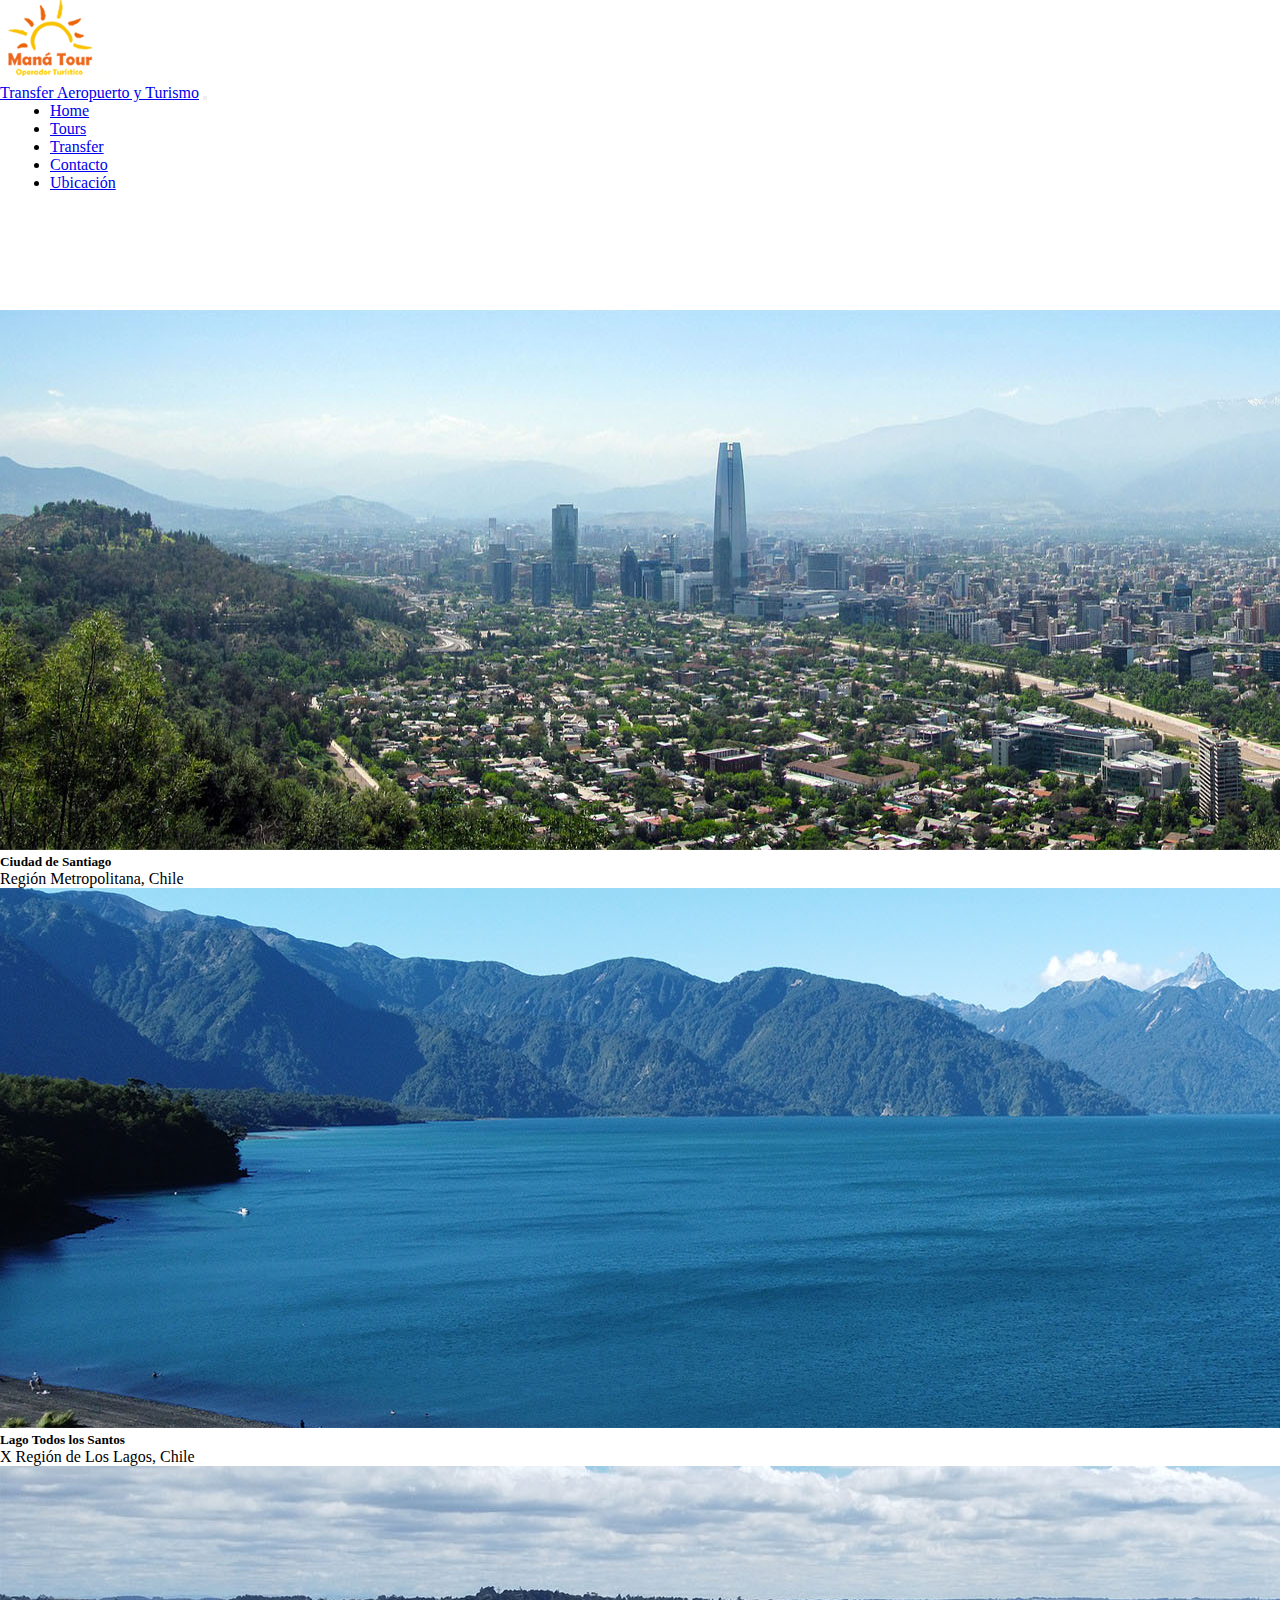
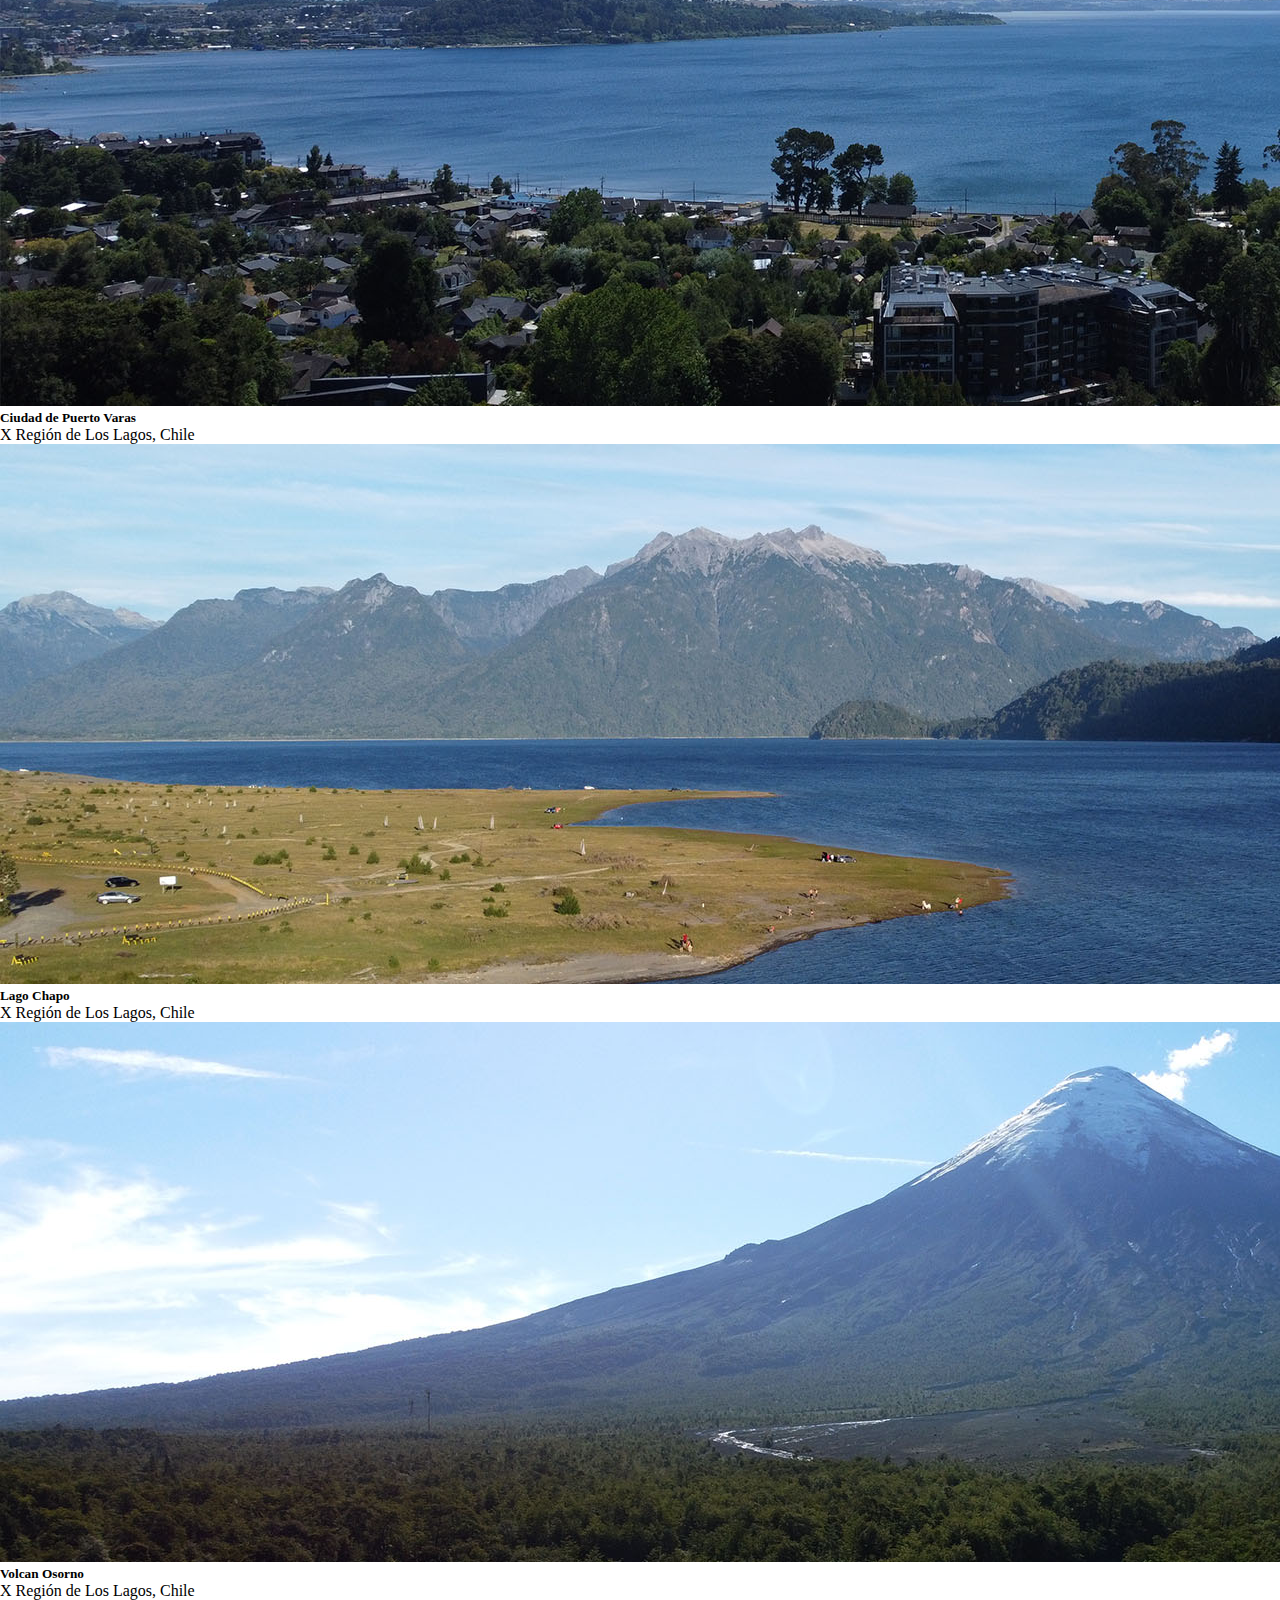
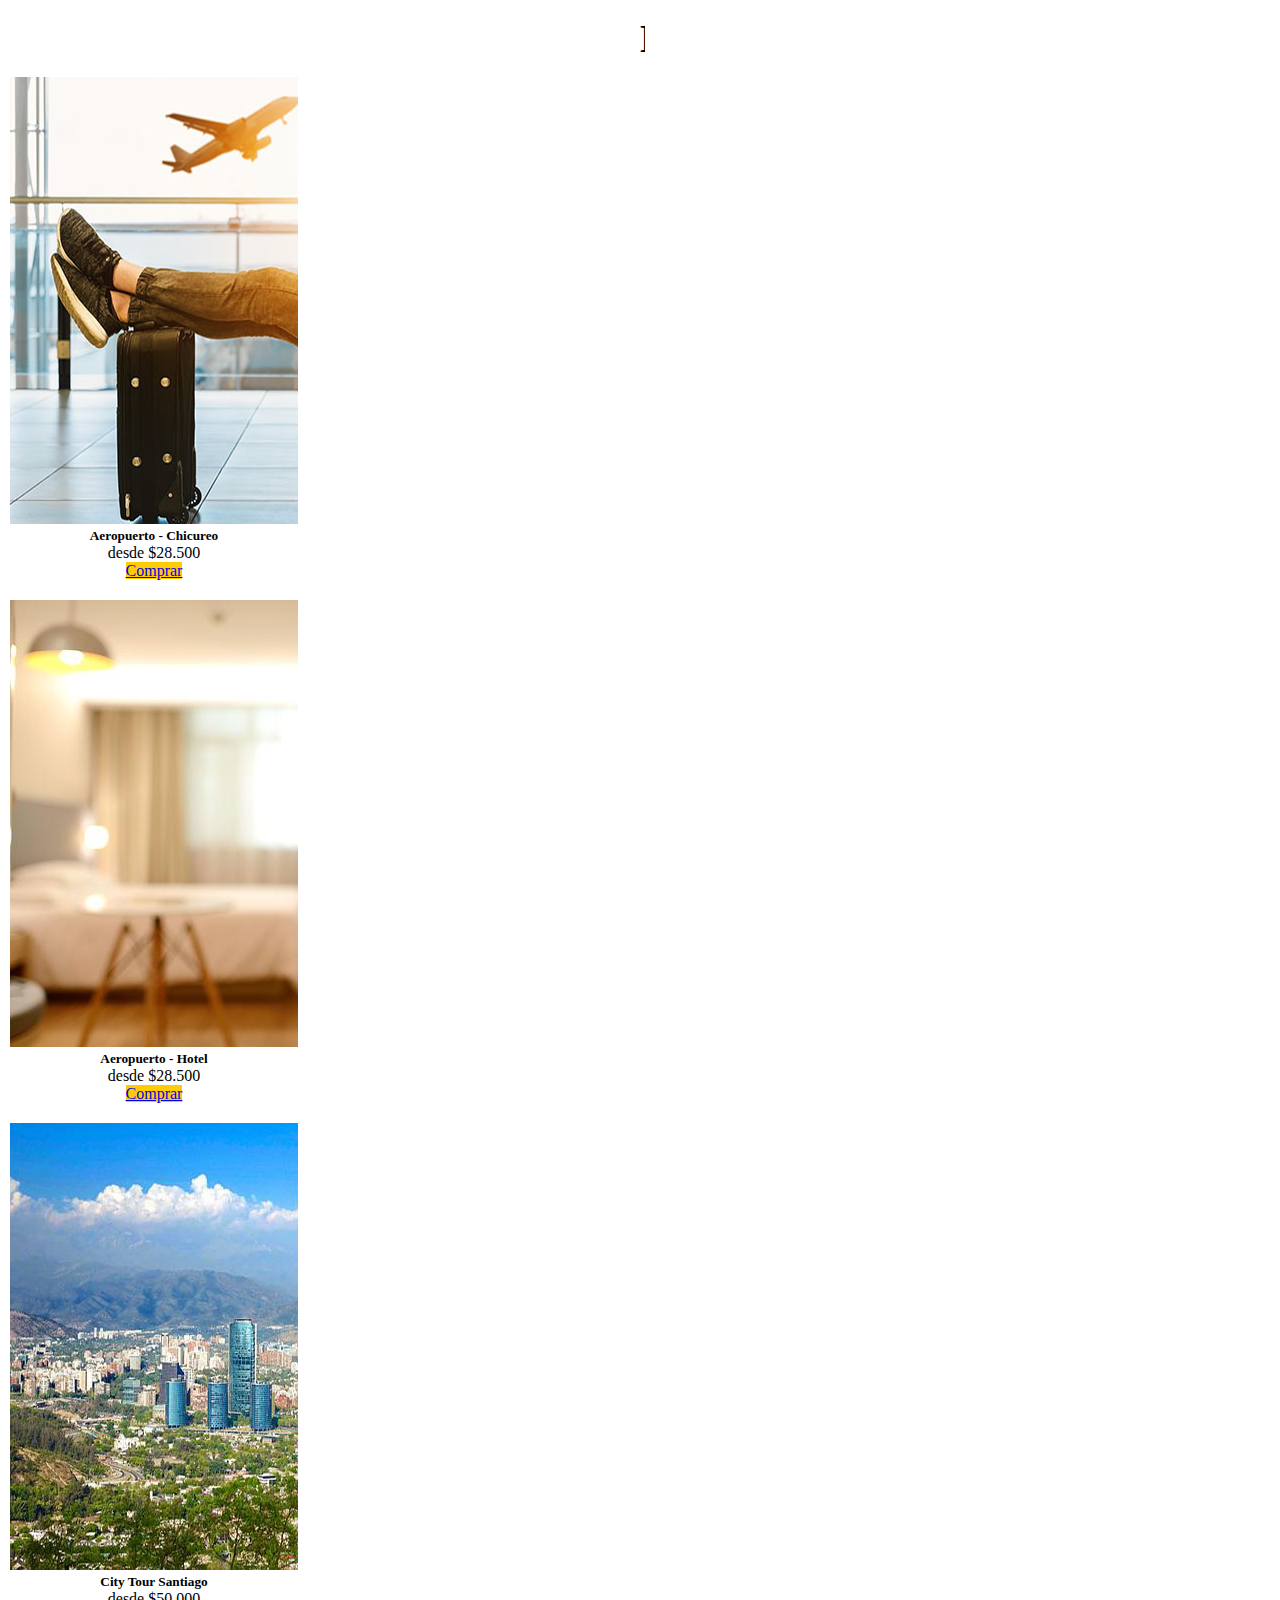
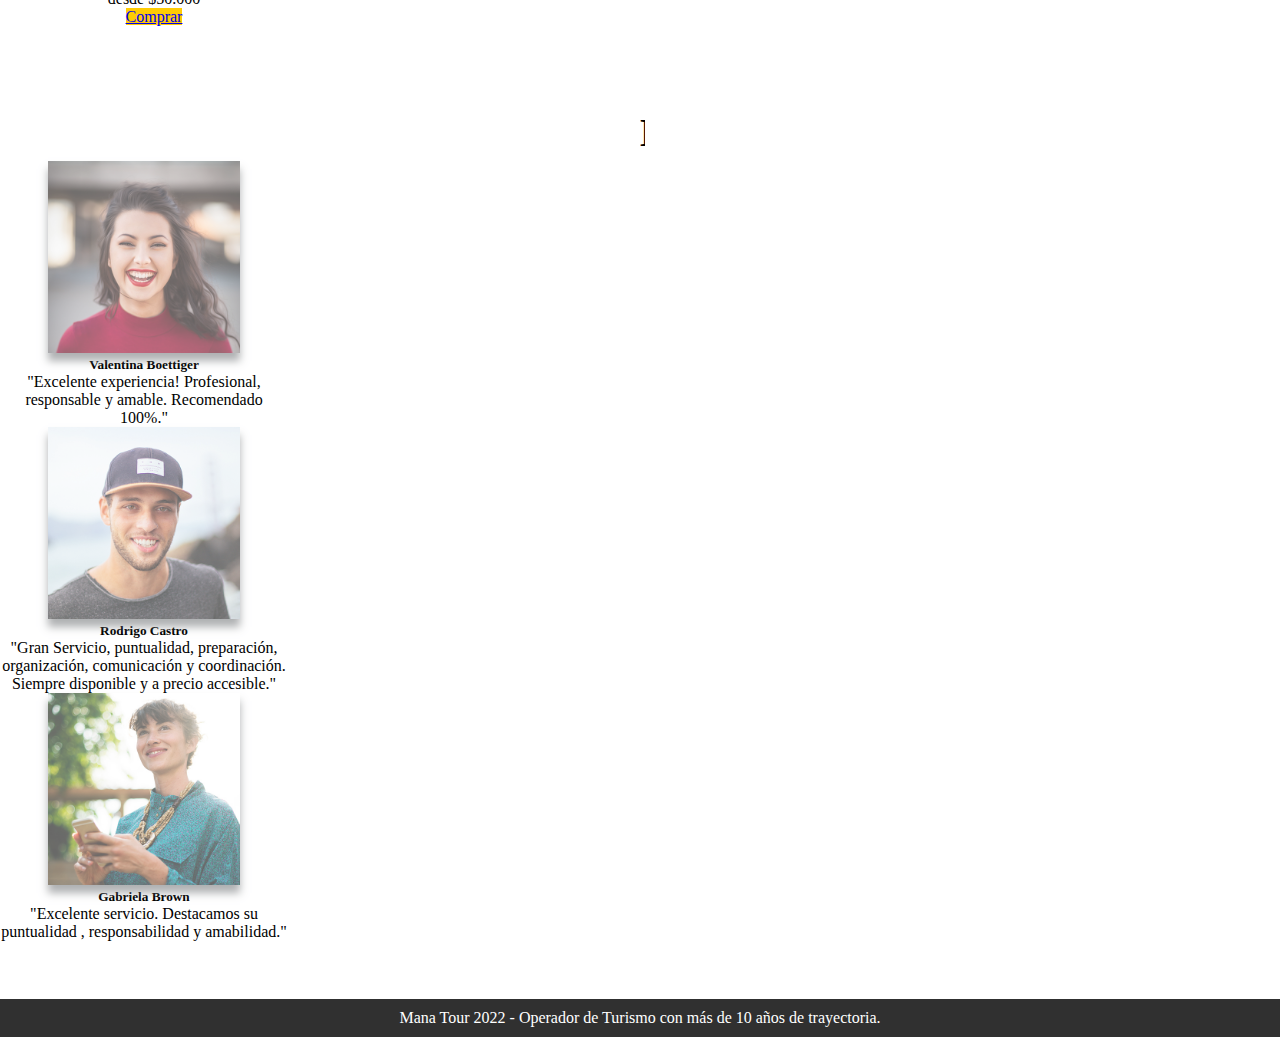
<file: index.html>
<!DOCTYPE html>
<html lang="es">

<head>
    <meta charset="UTF-8">
    <meta http-equiv="X-UA-Compatible" content="IE=edge">
    <meta name="viewport" content="width=device-width, initial-scale=1.0">
    <link rel="stylesheet" href="https://cdnjs.cloudflare.com/ajax/libs/font-awesome/6.1.1/css/all.min.css"
        integrity="sha512-KfkfwYDsLkIlwQp6LFnl8zNdLGxu9YAA1QvwINks4PhcElQSvqcyVLLD9aMhXd13uQjoXtEKNosOWaZqXgel0g=="
        crossorigin="anonymous" referrerpolicy="no-referrer" />
    <link rel="stylesheet" href="https://cdn.jsdelivr.net/npm/bootstrap@4.6.2/dist/css/bootstrap.min.css"
        integrity="sha384-xOolHFLEh07PJGoPkLv1IbcEPTNtaed2xpHsD9ESMhqIYd0nLMwNLD69Npy4HI+N" crossorigin="anonymous">
    <link rel="stylesheet" href="css/estilo.css">
    <link rel="shortcut icon" href="/img/favicon.ico" type="image/x-icon">
    <title>Mana Tour</title>
</head>

<body class="gridContenedor">
    
    <header class="mainHeader">

    <!-- INICIO BARRA -->

    <nav class="navbar navbar-expand-md bg-light navbar-light">
        <!-- Brand -->

        <div class="logo">
            <img src="img/logo_manatour.png" alt="ManaTour">
        </div>
        <a class="navbar-brand" href="#">Transfer Aeropuerto y Turismo</a>

        <!-- Toggler/collapsibe Button -->
        <button class="navbar-toggler" type="button" data-toggle="collapse" data-target="#collapsibleNavbar">
            <span class="navbar-toggler-icon"></span>
        </button>

        <!-- Navbar links -->
        <div class="collapse navbar-collapse" id="collapsibleNavbar">
            <ul class="navbar-nav">
                <li class="nav-item">
                    <a class="nav-link" href="#">Home</a>
                </li>
                <li class="nav-item">
                    <a class="nav-link" href="./page/tours.html">Tours</a>
                </li>
                <li class="nav-item">
                    <a class="nav-link" href="./page/transfer.html">Transfer</a>
                </li>
                <li class="nav-item">
                    <a class="nav-link" href="./page/contacto.html">Contacto</a>
                </li>
                <li class="nav-item">
                    <a class="nav-link" href="./page/ubicacion.html">Ubicación</a>
                </li>
            </ul>
        </div>
        <!-- Carro compra -->
        <div class="carro">
            <a href="#"><i class="fa-solid fa-cart-shopping text-dark"></i></a>
            <a href="#"><i class="fa-brands fa-whatsapp text-dark"></i></a>
        </div>

    </nav>

    <!-- FIN BARRA -->

    

    <!-- INICIO CARRUSEL -->


    <div id="demo" class="carousel slide carousel-fade" data-ride="carousel">

        <!-- Indicators -->
        <ul class="carousel-indicators">
            <li data-target="#demo" data-slide-to="0" class="active"></li>
            <li data-target="#demo" data-slide-to="1"></li>
            <li data-target="#demo" data-slide-to="2"></li>
            <li data-target="#demo" data-slide-to="3"></li>
            <li data-target="#demo" data-slide-to="4"></li>            
        </ul>

        <!-- The slideshow -->
        <div class="carousel-inner">
            <div class="carousel-item active">
                <img src="./img/chile_santiago1.jpg" class="img-fluid" alt="Santiago">
                <div class="carousel-caption d-md-block">
                    <h5>Ciudad de Santiago</h5>
                    <p>Región Metropolitana, Chile</p>
                </div>
            </div>
            <div class="carousel-item">
                <img src="./img/lago.jpg" class="img-fluid" alt="Todos los Santos">
                <div class="carousel-caption d-md-block">
                    <h5>Lago Todos los Santos</h5>
                    <p>X Región de Los Lagos, Chile</p>
                </div>
            </div>
            <div class="carousel-item">
                <img src="./img/pvaras.jpg" class="img-fluid" alt="Puerto Varas">
                <div class="carousel-caption d-md-block">
                    <h5>Ciudad de Puerto Varas</h5>
                    <p>X Región de Los Lagos, Chile</p>
                </div>
            </div>
            <div class="carousel-item">
                <img src="./img/lago_chapo.jpg" class="img-fluid" alt="Lago Chapo">
                <div class="carousel-caption d-md-block">
                    <h5>Lago Chapo</h5>
                    <p>X Región de Los Lagos, Chile</p>
                </div>
            </div>
            <div class="carousel-item">
                <img src="./img/volcan_osorno.jpg" class="img-fluid" alt="Lago Chapo">
                <div class="carousel-caption d-md-block">
                    <h5>Volcan Osorno</h5>
                    <p>X Región de Los Lagos, Chile</p>
                </div>
            </div>
        </div>

        <!-- Left and right controls -->
        <a class="carousel-control-prev" href="#demo" data-slide="prev">
            <span class="carousel-control-prev-icon"></span>
        </a>
        <a class="carousel-control-next" href="#demo" data-slide="next">
            <span class="carousel-control-next-icon"></span>
        </a>

    </div>
    <!-- FIN CARRUSEL -->

    </header>


    <main class="contenidoPrincipal">

    <!-- INICIO CARD -->
    <div class="container">
        <h2 class="display-4">Lo más destacado</h2>
        <div class="row justify-content-center">
            <div class="col-med-4">
                <div class="card shadow" style="width: 18rem;">
                    <div class="inner">
                        <img src="./img/airport.jpg" class="card-img-top" alt="Aeropuerto">
                    </div>
                    <div class="card-body">
                        <h5 class="card-title">Aeropuerto - Chicureo</h5>
                        <p class="card-text">desde $28.500</p>
                        <a href="#" class="btn btn-warning">Comprar</a>
                    </div>
                </div>
            </div>

            <div class="col-med-4">
                <div class="card shadow" style="width: 18rem;">
                    <div class="inner">
                        <img src="./img/hotel.jpg" class="card-img-top" alt="Hotel">
                    </div>
                    <div class="card-body">
                        <h5 class="card-title">Aeropuerto - Hotel</h5>
                        <p class="card-text">desde $28.500</p>                        
                        <a href="#" class="btn btn-warning">Comprar</a>                        
                    </div>
                </div>
            </div>

            <div class="col-med-4">
                <div class="card shadow" style="width: 18rem;">
                    <div class="inner">
                        <img src="./img/tour_santiago.jpg" class="card-img-top" alt="Santiago">
                    </div>
                    <div class="card-body">
                        <h5 class="card-title">City Tour Santiago</h5>
                        <p class="card-text">desde $50.000</p>
                        <a href="#" class="btn btn-warning">Comprar</a>
                    </div>
                </div>
            </div>


        </div>
    </div>
    <!-- FIN CARD -->

    <!-- TESTIMONIOS -->
    <section class="testimonials text-center bg-light">
        <div class="container">
            <h2 class="display-4 mb-5">Lo que nuestros clientes opinan...</h2>
            <div class="row">
                <div class="col-lg-4">
                    <div class="testimonial-item mx-auto mb-5 mb-lg-0">
                        <img class="img-fluid rounded-circle mb-3" src="./img/testimonials-1.jpg" alt="..." />
                        <h5>Valentina Boettiger</h5>
                        <p class="font-weight-light mb-0">"Excelente experiencia! Profesional, responsable y amable. Recomendado 100%."</p>
                    </div>
                </div>
                <div class="col-lg-4">
                    <div class="testimonial-item mx-auto mb-5 mb-lg-0">
                        <img class="img-fluid rounded-circle mb-3" src="./img/testimonials-2.jpg" alt="..." />
                        <h5>Rodrigo Castro</h5>
                        <p class="font-weight-light mb-0">"Gran Servicio, puntualidad, preparación, organización, comunicación y coordinación. Siempre disponible y a precio accesible."</p>
                    </div>
                </div>
                <div class="col-lg-4">
                    <div class="testimonial-item mx-auto mb-5 mb-lg-0">
                        <img class="img-fluid rounded-circle mb-3" src="./img/testimonials-3.jpg" alt="..." />
                        <h5>Gabriela Brown</h5>
                        <p class="font-weight-light mb-0">"Excelente servicio. Destacamos su puntualidad , responsabilidad y amabilidad."</p>
                    </div>
                </div>
            </div>
        </div>
    </section>

    <!-- FIN TESTIMONIOS -->

    </main>

    <footer class="footer">
        <p>Mana Tour 2022 - Operador de Turismo con más de 10 años de trayectoria.</p>        
        <div class="redes">
            <a href="#"><i class="fa-brands fa-instagram"></i></a>
            <a href="#"><i class="fa-brands fa-facebook"></i></a>
            <a href="#"><i class="fa-brands fa-twitter"></i></a>
            <a href="#"><i class="fa-brands fa-whatsapp"></i></a>
        </div>
    </footer>

    <script src="https://cdn.jsdelivr.net/npm/jquery@3.5.1/dist/jquery.slim.min.js"
        integrity="sha384-DfXdz2htPH0lsSSs5nCTpuj/zy4C+OGpamoFVy38MVBnE+IbbVYUew+OrCXaRkfj"
        crossorigin="anonymous"></script>
    <script src="https://cdn.jsdelivr.net/npm/popper.js@1.16.1/dist/umd/popper.min.js"
        integrity="sha384-9/reFTGAW83EW2RDu2S0VKaIzap3H66lZH81PoYlFhbGU+6BZp6G7niu735Sk7lN"
        crossorigin="anonymous"></script>
    <script src="https://cdn.jsdelivr.net/npm/bootstrap@4.6.2/dist/js/bootstrap.min.js"
        integrity="sha384-+sLIOodYLS7CIrQpBjl+C7nPvqq+FbNUBDunl/OZv93DB7Ln/533i8e/mZXLi/P+"
        crossorigin="anonymous"></script>

</body>

</html>
</file>
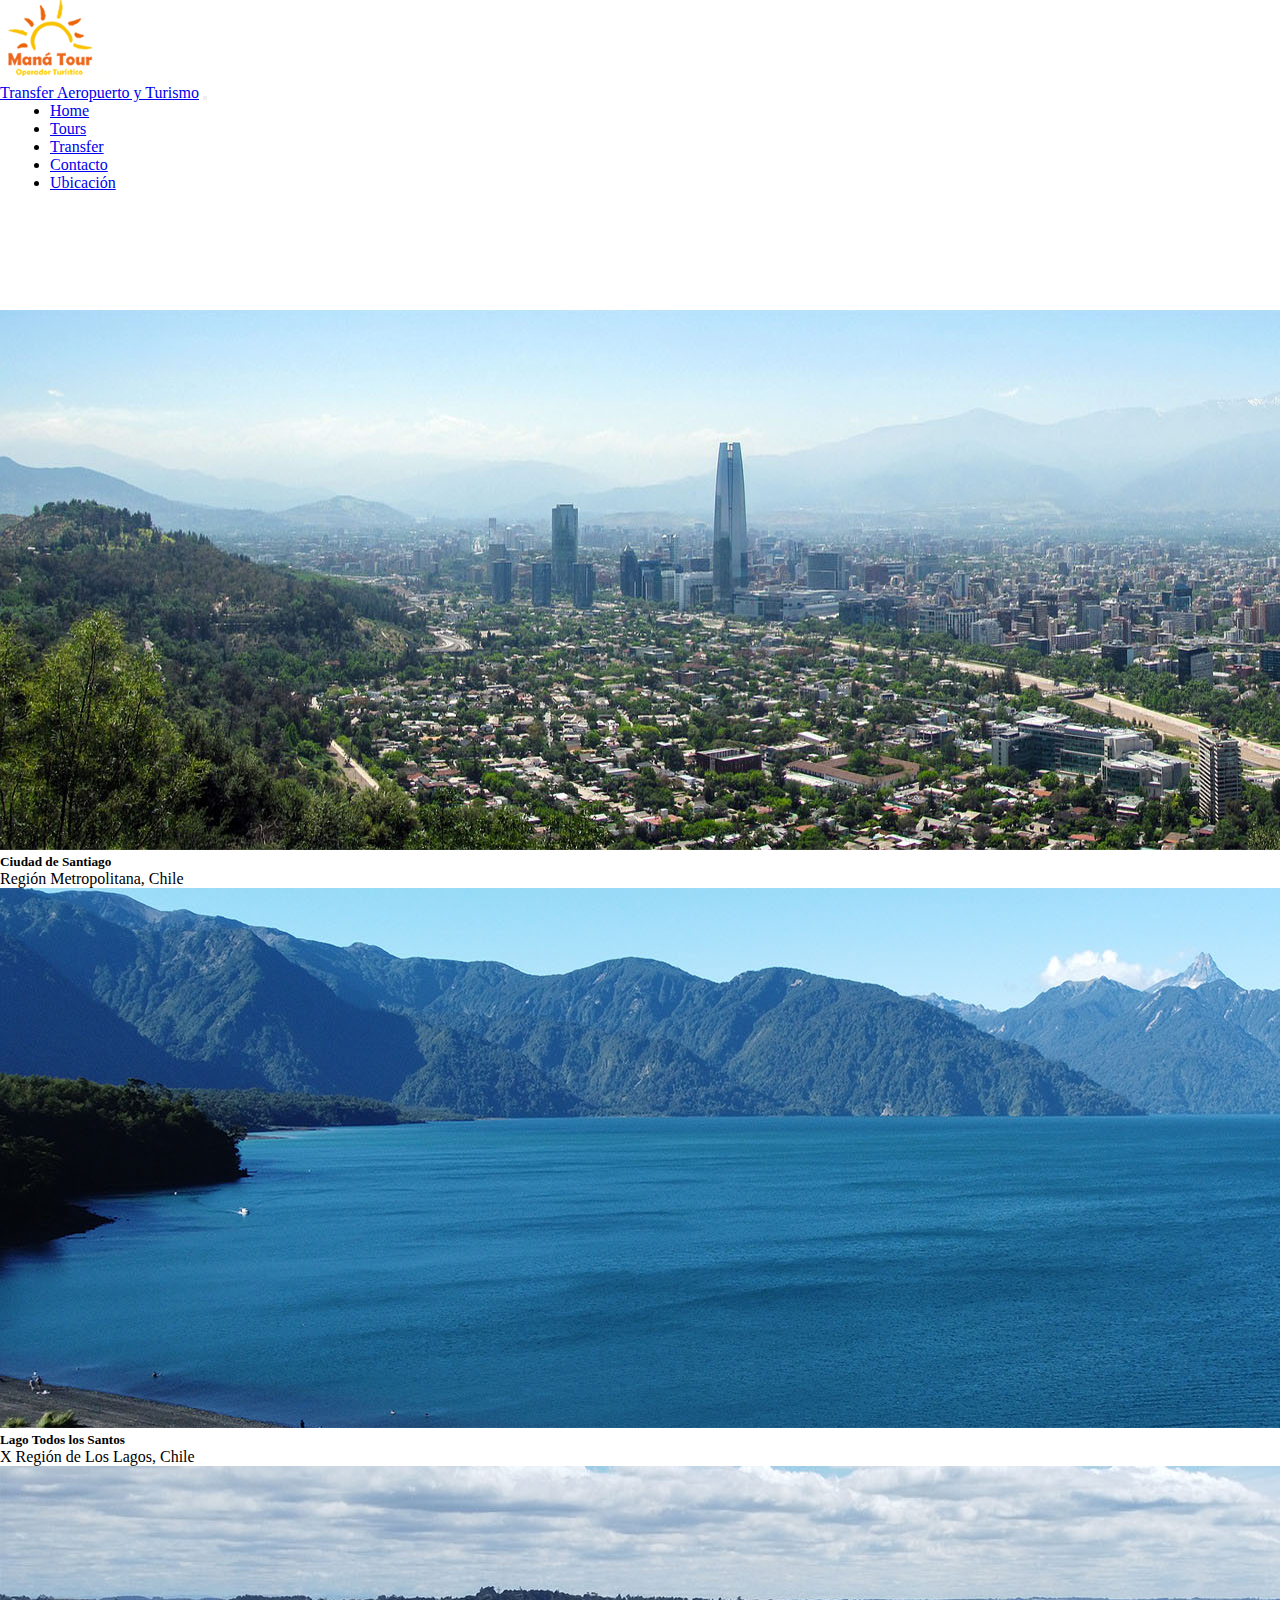
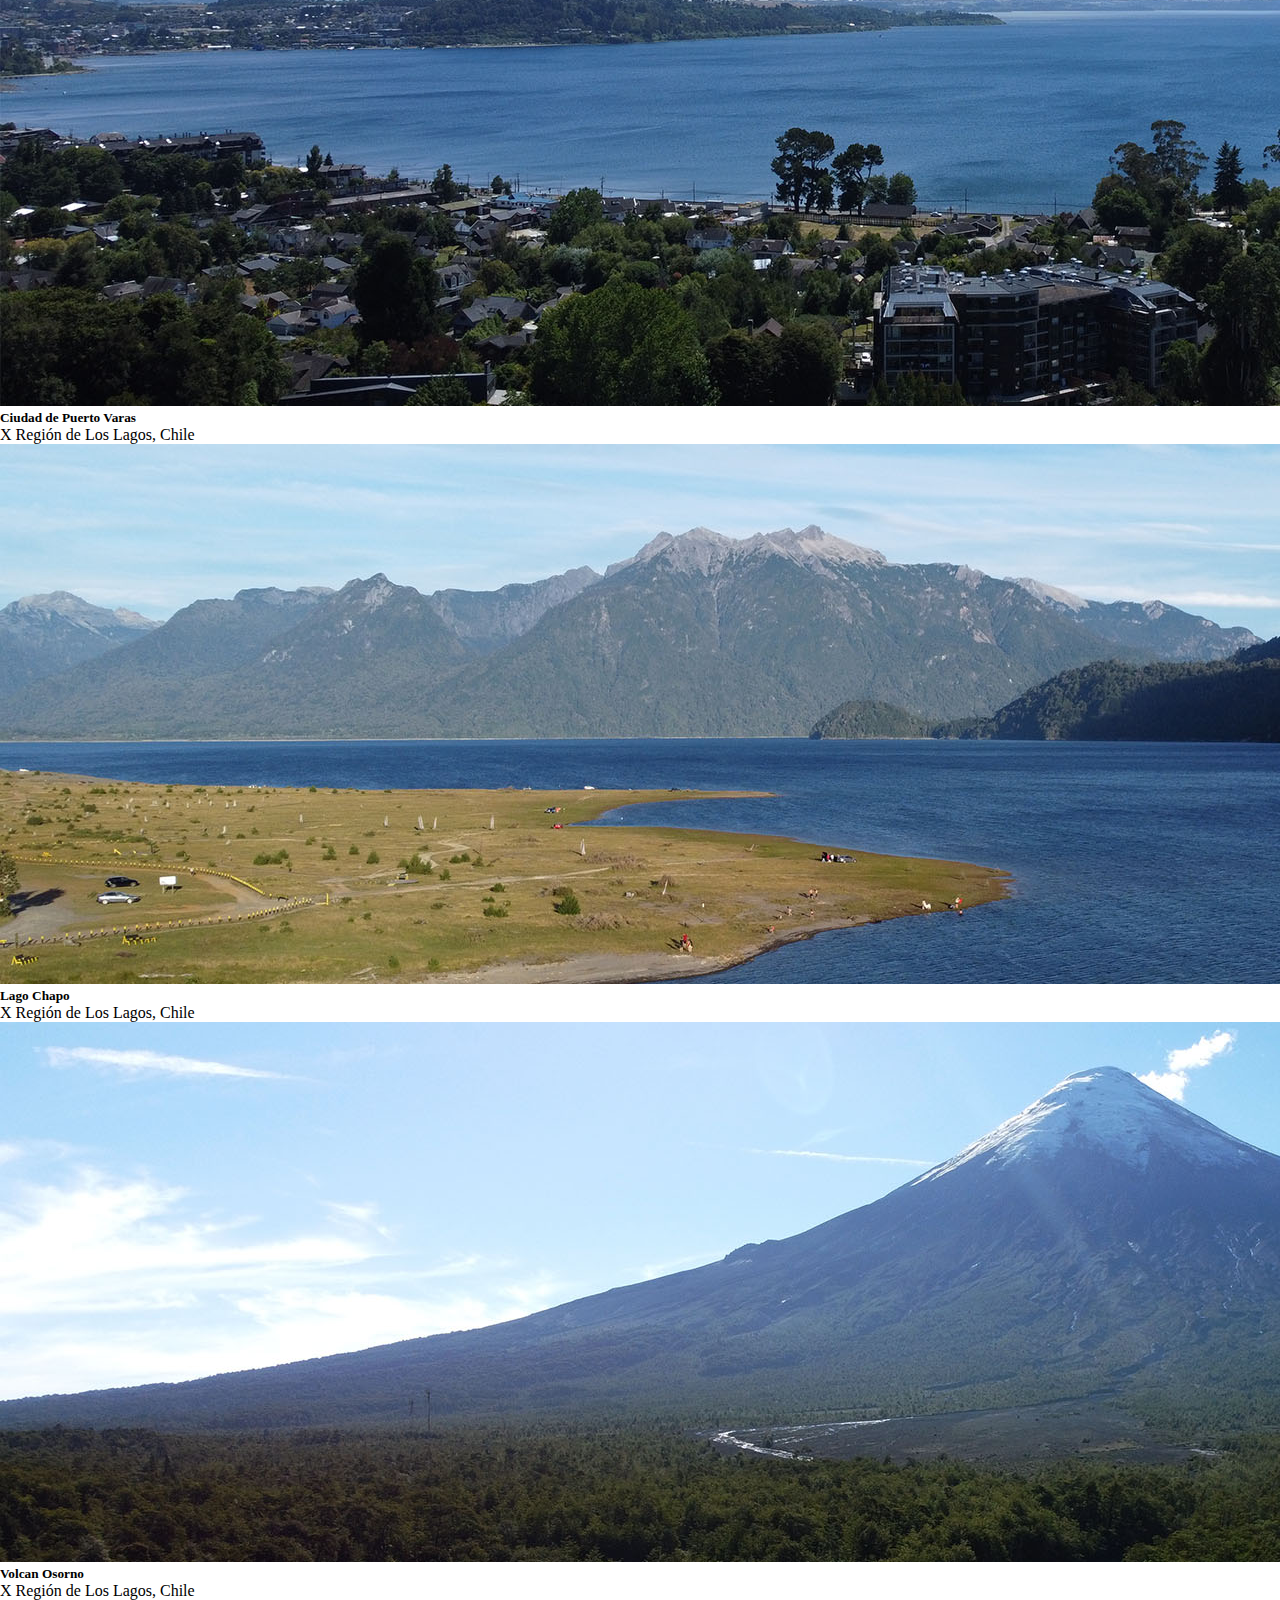
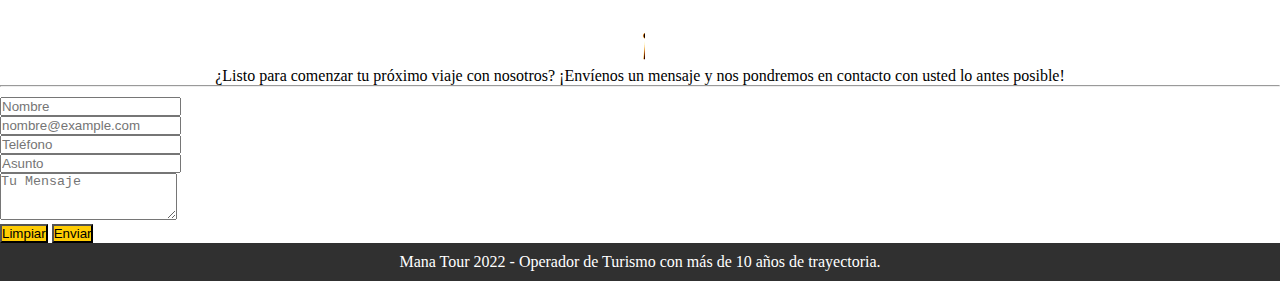
<file: page/contacto.html>
<!DOCTYPE html>
<html lang="es">

<head>
    <meta charset="UTF-8">
    <meta http-equiv="X-UA-Compatible" content="IE=edge">
    <meta name="viewport" content="width=device-width, initial-scale=1.0">
    <link rel="stylesheet" href="https://cdnjs.cloudflare.com/ajax/libs/font-awesome/6.1.1/css/all.min.css"
        integrity="sha512-KfkfwYDsLkIlwQp6LFnl8zNdLGxu9YAA1QvwINks4PhcElQSvqcyVLLD9aMhXd13uQjoXtEKNosOWaZqXgel0g=="
        crossorigin="anonymous" referrerpolicy="no-referrer" />
    <link rel="stylesheet" href="https://cdn.jsdelivr.net/npm/bootstrap@4.6.2/dist/css/bootstrap.min.css"
        integrity="sha384-xOolHFLEh07PJGoPkLv1IbcEPTNtaed2xpHsD9ESMhqIYd0nLMwNLD69Npy4HI+N" crossorigin="anonymous">
    <link rel="stylesheet" href="../css/estilo.css">
    <link rel="shortcut icon" href="/img/favicon.ico" type="image/x-icon">
    <title>Mana Tour</title>
</head>

<body class="gridContenedor">

    <header class="mainHeader">

        <!-- INICIO BARRA -->

        <nav class="navbar navbar-expand-md bg-light navbar-light">
            <!-- Brand -->

            <div class="logo">
                <img src="../img/logo_manatour.png" alt="ManaTour">
            </div>
            <a class="navbar-brand" href="#">Transfer Aeropuerto y Turismo</a>

            <!-- Toggler/collapsibe Button -->
            <button class="navbar-toggler" type="button" data-toggle="collapse" data-target="#collapsibleNavbar">
                <span class="navbar-toggler-icon"></span>
            </button>

            <!-- Navbar links -->
            <div class="collapse navbar-collapse" id="collapsibleNavbar">
                <ul class="navbar-nav">
                    <li class="nav-item">
                        <a class="nav-link" href="../index.html">Home</a>
                    </li>
                    <li class="nav-item">
                        <a class="nav-link" href="tours.html">Tours</a>
                    </li>
                    <li class="nav-item">
                        <a class="nav-link" href="transfer.html">Transfer</a>
                    </li>
                    <li class="nav-item">
                        <a class="nav-link" href="#">Contacto</a>
                    </li>
                    <li class="nav-item">
                        <a class="nav-link" href="./ubicacion.html">Ubicación</a>
                    </li>
                </ul>
            </div>
            <!-- Carro compra -->
            <div class="carro">
                <a href="#"><i class="fa-solid fa-cart-shopping text-dark"></i></a>
                <a href="#"><i class="fa-brands fa-whatsapp text-dark"></i></a>
            </div>

        </nav>

        <!-- FIN BARRA -->



        <!-- INICIO CARRUSEL -->


        <div id="demo" class="carousel slide carousel-fade" data-ride="carousel">

            <!-- Indicators -->
            <ul class="carousel-indicators">
                <li data-target="#demo" data-slide-to="0" class="active"></li>
                <li data-target="#demo" data-slide-to="1"></li>
                <li data-target="#demo" data-slide-to="2"></li>
                <li data-target="#demo" data-slide-to="3"></li>
                <li data-target="#demo" data-slide-to="4"></li>
            </ul>

            <!-- The slideshow -->
            <div class="carousel-inner">
                <div class="carousel-item active">
                    <img src="../img/chile_santiago1.jpg" class="img-fluid" alt="Santiago">
                    <div class="carousel-caption d-md-block">
                        <h5>Ciudad de Santiago</h5>
                        <p>Región Metropolitana, Chile</p>
                    </div>
                </div>
                <div class="carousel-item">
                    <img src="../img/lago.jpg" class="img-fluid" alt="Todos los Santos">
                    <div class="carousel-caption d-md-block">
                        <h5>Lago Todos los Santos</h5>
                        <p>X Región de Los Lagos, Chile</p>
                    </div>
                </div>
                <div class="carousel-item">
                    <img src="../img/pvaras.jpg" class="img-fluid" alt="Puerto Varas">
                    <div class="carousel-caption d-md-block">
                        <h5>Ciudad de Puerto Varas</h5>
                        <p>X Región de Los Lagos, Chile</p>
                    </div>
                </div>
                <div class="carousel-item">
                    <img src="../img/lago_chapo.jpg" class="img-fluid" alt="Lago Chapo">
                    <div class="carousel-caption d-md-block">
                        <h5>Lago Chapo</h5>
                        <p>X Región de Los Lagos, Chile</p>
                    </div>
                </div>
                <div class="carousel-item">
                    <img src="../img/volcan_osorno.jpg" class="img-fluid" alt="Lago Chapo">
                    <div class="carousel-caption d-md-block">
                        <h5>Volcan Osorno</h5>
                        <p>X Región de Los Lagos, Chile</p>
                    </div>
                </div>
            </div>

            <!-- Left and right controls -->
            <a class="carousel-control-prev" href="#demo" data-slide="prev">
                <span class="carousel-control-prev-icon"></span>
            </a>
            <a class="carousel-control-next" href="#demo" data-slide="next">
                <span class="carousel-control-next-icon"></span>
            </a>

        </div>
        <!-- FIN CARRUSEL -->

    </header>


    <main class="contenidoPrincipal">

        <!-- INICIO FORM -->


        <div class="jumbotron jumbotron-fluid">
            <div class="container">
                <h1 class="display-4">¡Contáctanos!</h1>
                <p class="lead">¿Listo para comenzar tu próximo viaje con nosotros? ¡Envíenos un mensaje y nos pondremos
                    en contacto con usted lo antes posible!</p>
                <hr class="my-4">
            </div>
        </div>

        <div class="row gx-2 gx-lg-5 justify-content-center mb-5 ml-2 mr-2">
            <div class="col-lg-4">

                <form>
                    <div class="form-group">
                        <input type="text" class="form-control" placeholder="Nombre">
                    </div>
                    <div class="form-group">
                        <input type="email" class="form-control" id="exampleInputEmail1" aria-describedby="emailHelp"
                            placeholder="nombre@example.com">
                    </div>
                    <div class="form-group">
                        <input type="text" class="form-control" placeholder="Teléfono">
                    </div>
                    <div class="form-group">
                        <input type="text" class="form-control" placeholder="Asunto">
                    </div>
                    <div class="form-group">
                        <textarea class="form-control" id="exampleFormControlTextarea1" rows="3"
                            placeholder="Tu Mensaje"></textarea>
                    </div>
                    <button type="submit" class="btn btn-warning">Limpiar</button>
                    <button type="clean" class="btn btn-warning">Enviar</button>
                </form>

            </div>
        </div>
        <!-- FIN FORM -->

    </main>

    <footer class="footer">
        <p>Mana Tour 2022 - Operador de Turismo con más de 10 años de trayectoria.</p>
        <div class="redes">
            <a href="#"><i class="fa-brands fa-instagram"></i></a>
            <a href="#"><i class="fa-brands fa-facebook"></i></a>
            <a href="#"><i class="fa-brands fa-twitter"></i></a>
            <a href="#"><i class="fa-brands fa-whatsapp"></i></a>
        </div>
    </footer>

    <script src="https://cdn.jsdelivr.net/npm/jquery@3.5.1/dist/jquery.slim.min.js"
        integrity="sha384-DfXdz2htPH0lsSSs5nCTpuj/zy4C+OGpamoFVy38MVBnE+IbbVYUew+OrCXaRkfj"
        crossorigin="anonymous"></script>
    <script src="https://cdn.jsdelivr.net/npm/popper.js@1.16.1/dist/umd/popper.min.js"
        integrity="sha384-9/reFTGAW83EW2RDu2S0VKaIzap3H66lZH81PoYlFhbGU+6BZp6G7niu735Sk7lN"
        crossorigin="anonymous"></script>
    <script src="https://cdn.jsdelivr.net/npm/bootstrap@4.6.2/dist/js/bootstrap.min.js"
        integrity="sha384-+sLIOodYLS7CIrQpBjl+C7nPvqq+FbNUBDunl/OZv93DB7Ln/533i8e/mZXLi/P+"
        crossorigin="anonymous"></script>

</body>

</html>
</file>
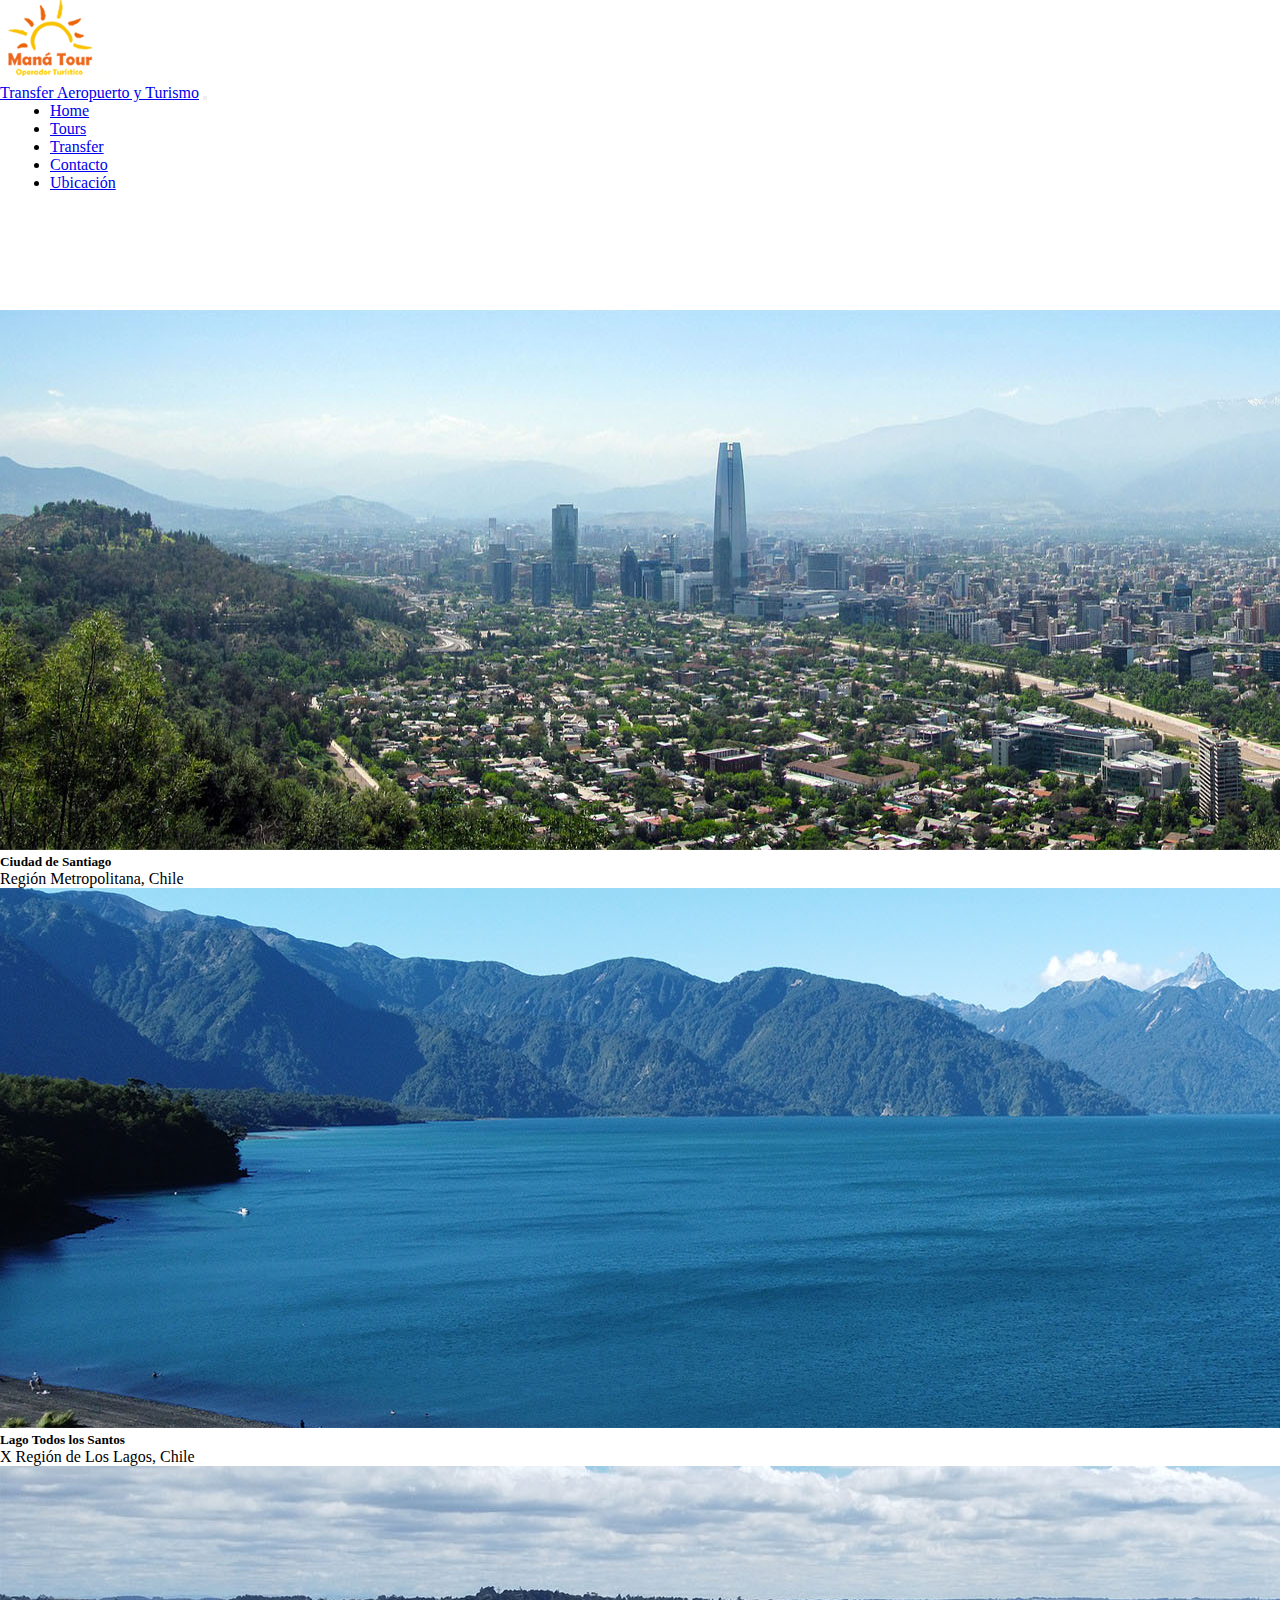
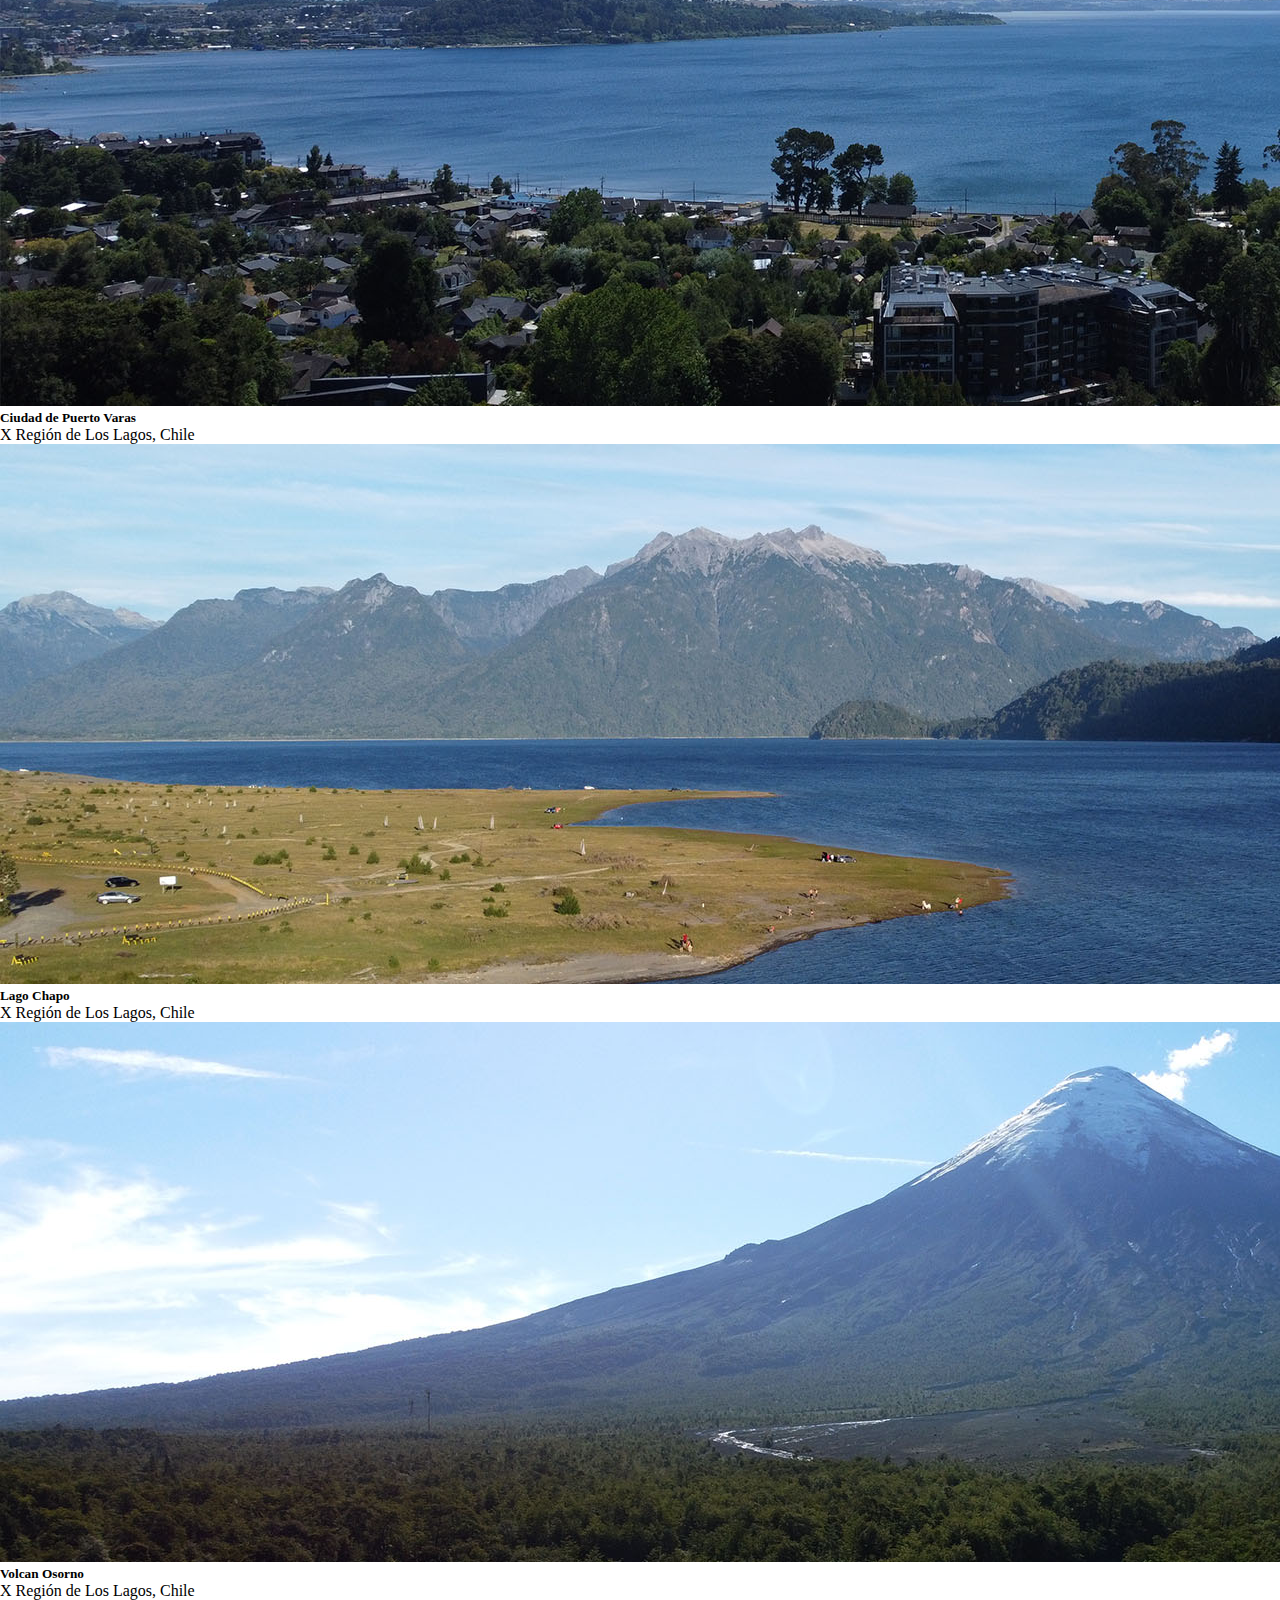
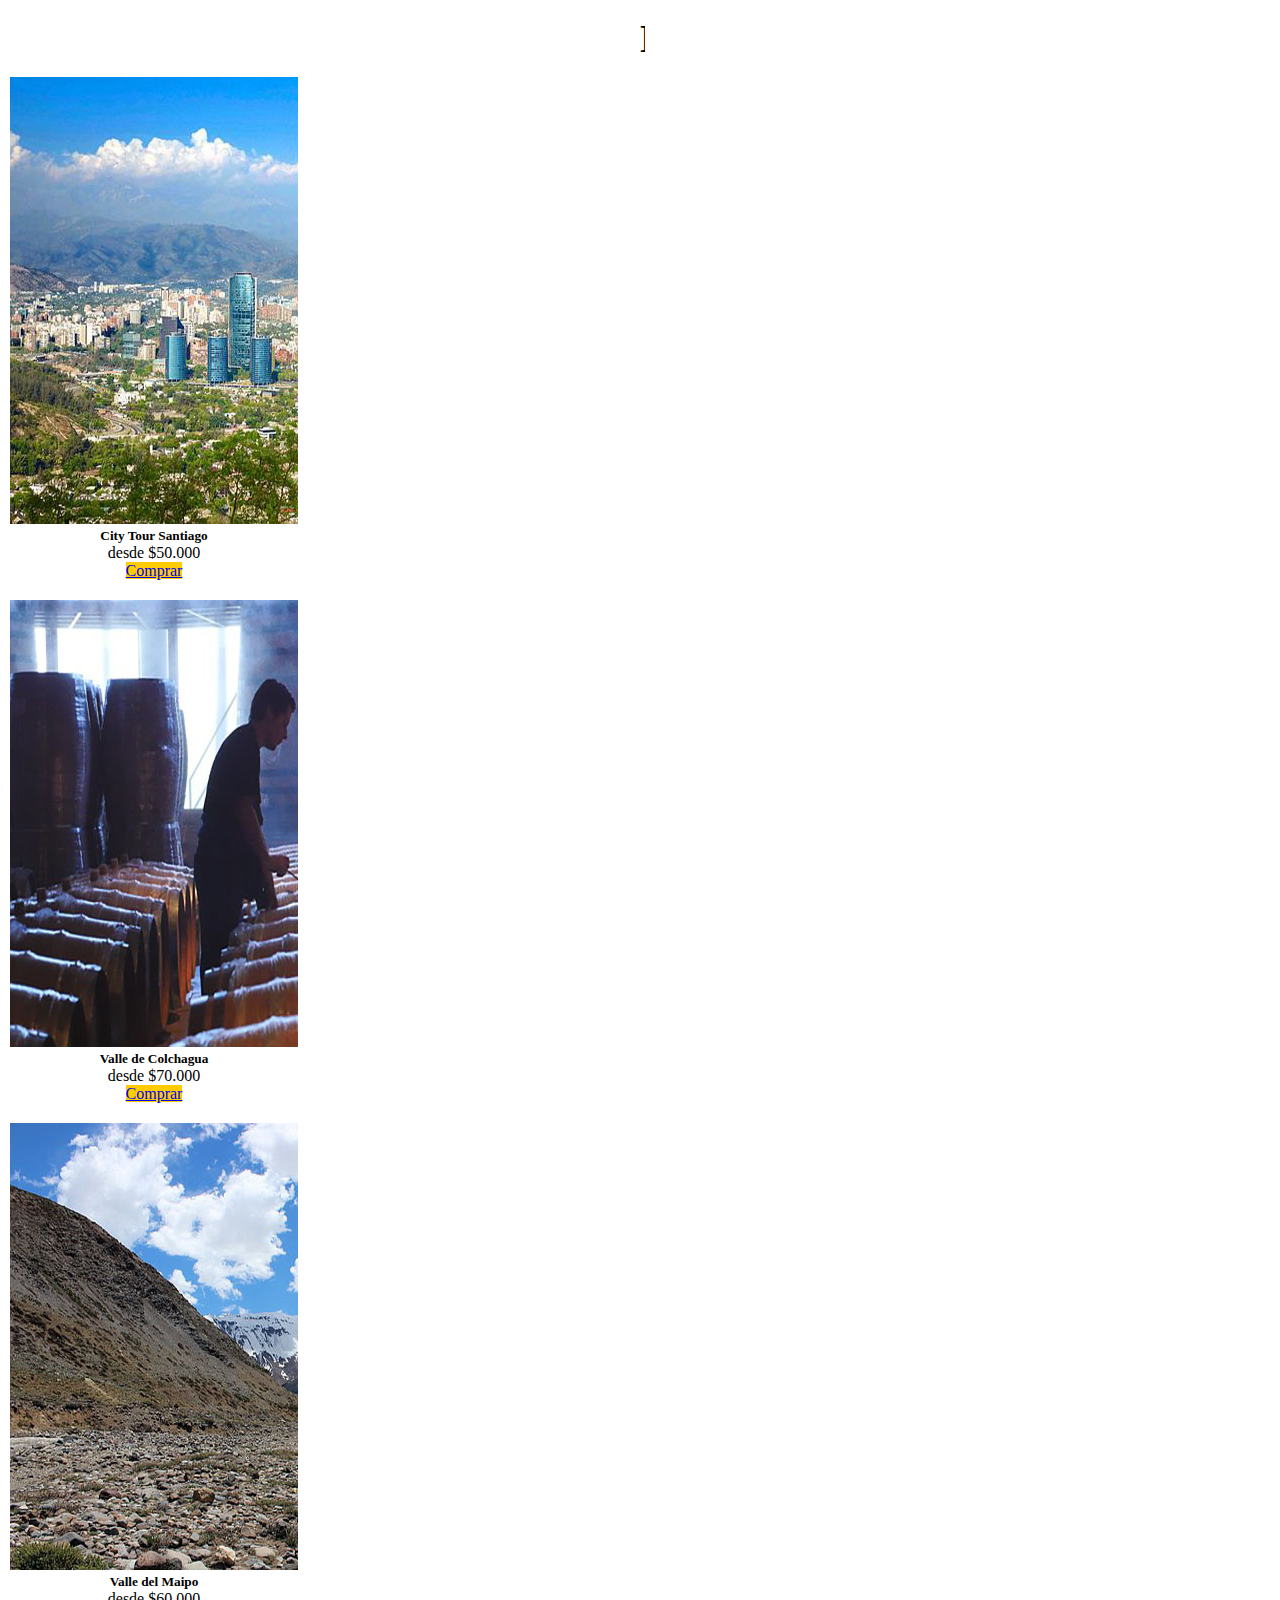
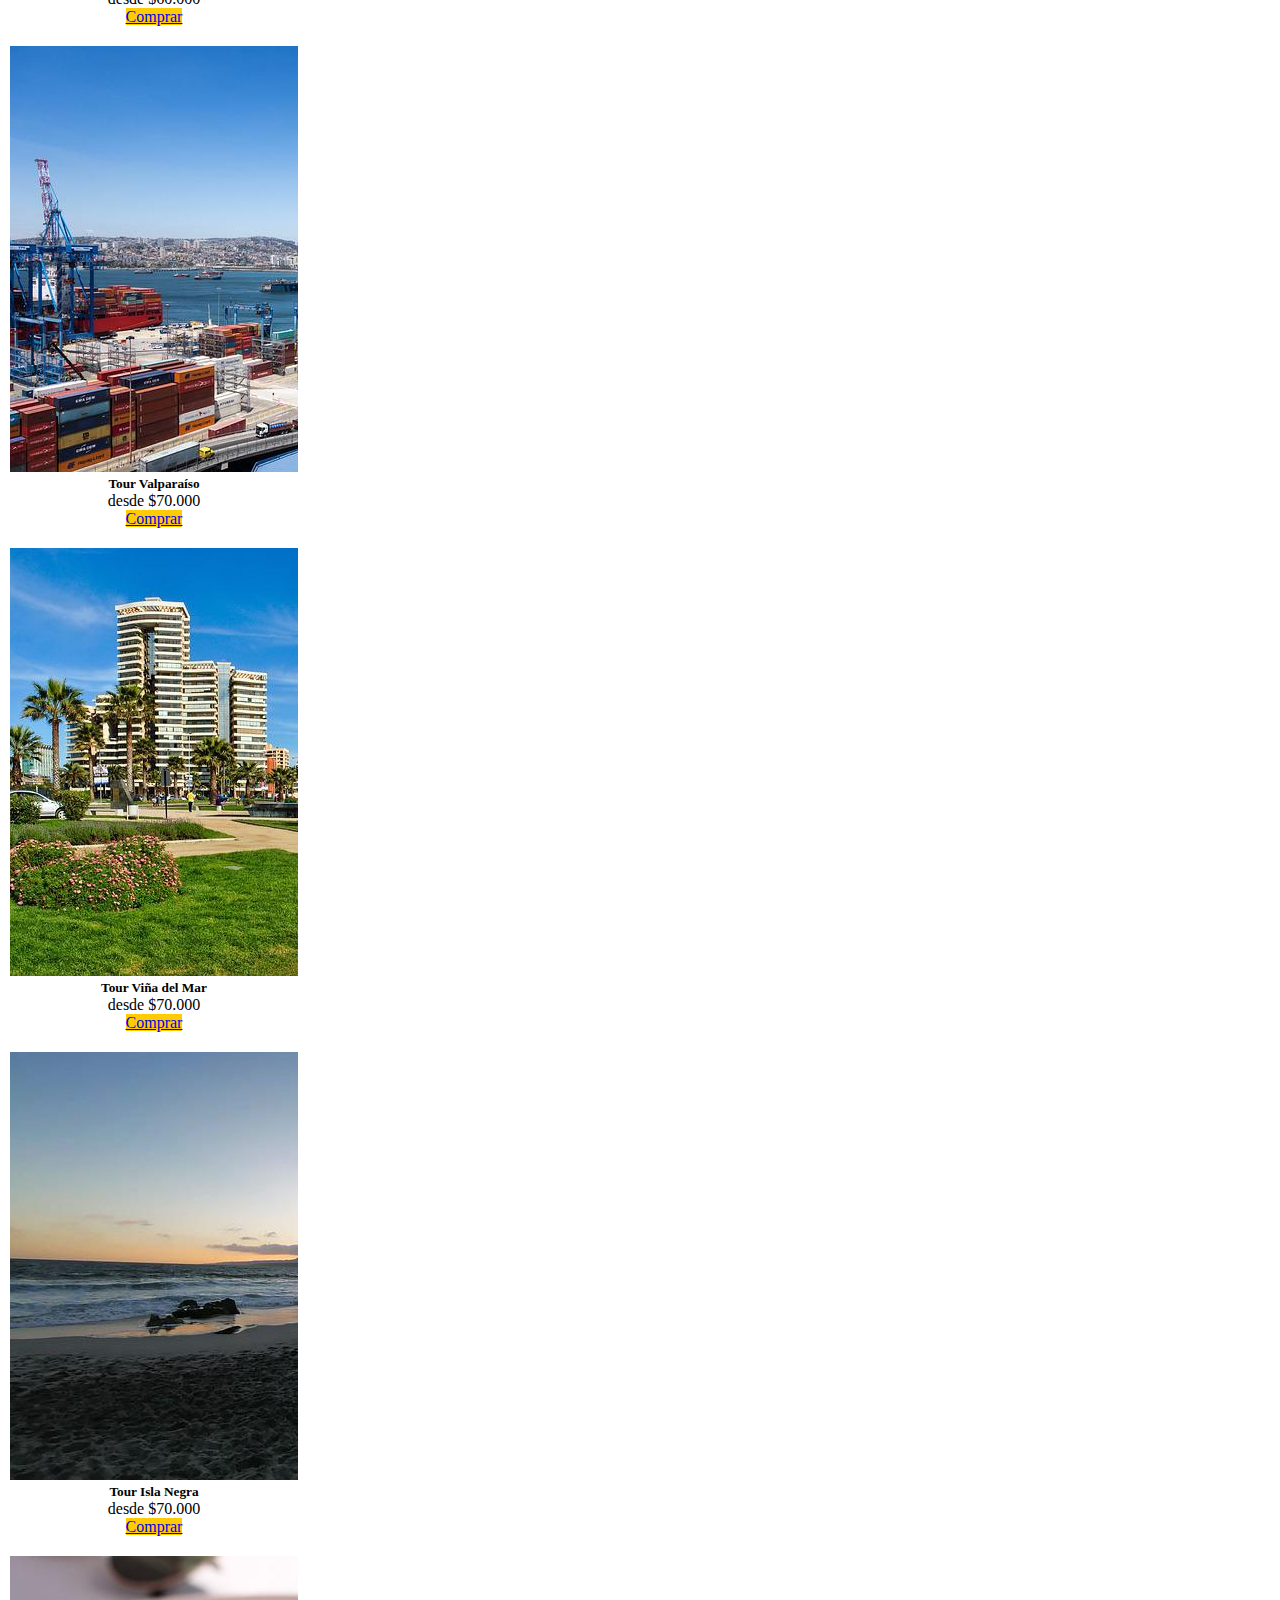
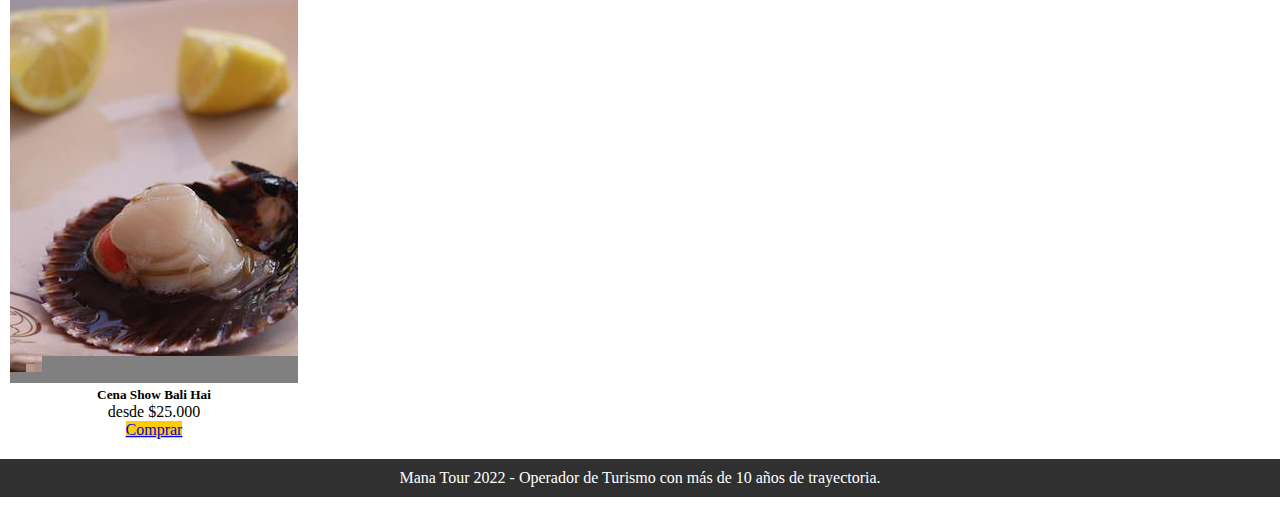
<file: page/tours.html>
<!DOCTYPE html>
<html lang="es">

<head>
    <meta charset="UTF-8">
    <meta http-equiv="X-UA-Compatible" content="IE=edge">
    <meta name="viewport" content="width=device-width, initial-scale=1.0">
    <link rel="stylesheet" href="https://cdnjs.cloudflare.com/ajax/libs/font-awesome/6.1.1/css/all.min.css"
        integrity="sha512-KfkfwYDsLkIlwQp6LFnl8zNdLGxu9YAA1QvwINks4PhcElQSvqcyVLLD9aMhXd13uQjoXtEKNosOWaZqXgel0g=="
        crossorigin="anonymous" referrerpolicy="no-referrer" />
    <link rel="stylesheet" href="https://cdn.jsdelivr.net/npm/bootstrap@4.6.2/dist/css/bootstrap.min.css"
        integrity="sha384-xOolHFLEh07PJGoPkLv1IbcEPTNtaed2xpHsD9ESMhqIYd0nLMwNLD69Npy4HI+N" crossorigin="anonymous">
    <link rel="stylesheet" href="../css/estilo.css">
    <link rel="shortcut icon" href="/img/favicon.ico" type="image/x-icon">
    <title>Mana Tour</title>
</head>

<body class="gridContenedor">

    <header class="mainHeader">

        <!-- INICIO BARRA -->

        <nav class="navbar navbar-expand-md bg-light navbar-light">
            <!-- Brand -->

            <div class="logo">
                <img src="../img/logo_manatour.png" alt="ManaTour">
            </div>
            <a class="navbar-brand" href="#">Transfer Aeropuerto y Turismo</a>

            <!-- Toggler/collapsibe Button -->
            <button class="navbar-toggler" type="button" data-toggle="collapse" data-target="#collapsibleNavbar">
                <span class="navbar-toggler-icon"></span>
            </button>

            <!-- Navbar links -->
            <div class="collapse navbar-collapse" id="collapsibleNavbar">
                <ul class="navbar-nav">
                    <li class="nav-item">
                        <a class="nav-link" href="../index.html">Home</a>
                    </li>
                    <li class="nav-item">
                        <a class="nav-link" href="#">Tours</a>
                    </li>
                    <li class="nav-item">
                        <a class="nav-link" href="./transfer.html">Transfer</a>
                    </li>
                    <li class="nav-item">
                        <a class="nav-link" href="./contacto.html">Contacto</a>
                    </li>
                    <li class="nav-item">
                        <a class="nav-link" href="./ubicacion.html">Ubicación</a>
                    </li>
                </ul>
            </div>
            <!-- Carro compra -->
            <div class="carro">
                <a href="#"><i class="fa-solid fa-cart-shopping text-dark"></i></a>
                <a href="#"><i class="fa-brands fa-whatsapp text-dark"></i></a>
            </div>

        </nav>

        <!-- FIN BARRA -->



        <!-- INICIO CARRUSEL -->


        <div id="demo" class="carousel slide carousel-fade" data-ride="carousel">

            <!-- Indicators -->
            <ul class="carousel-indicators">
                <li data-target="#demo" data-slide-to="0" class="active"></li>
                <li data-target="#demo" data-slide-to="1"></li>
                <li data-target="#demo" data-slide-to="2"></li>
                <li data-target="#demo" data-slide-to="3"></li>
                <li data-target="#demo" data-slide-to="4"></li>
            </ul>

            <!-- The slideshow -->
            <div class="carousel-inner">
                <div class="carousel-item active">
                    <img src="../img/chile_santiago1.jpg" class="img-fluid" alt="Santiago">
                    <div class="carousel-caption d-md-block">
                        <h5>Ciudad de Santiago</h5>
                        <p>Región Metropolitana, Chile</p>
                    </div>
                </div>
                <div class="carousel-item">
                    <img src="../img/lago.jpg" class="img-fluid" alt="Todos los Santos">
                    <div class="carousel-caption d-md-block">
                        <h5>Lago Todos los Santos</h5>
                        <p>X Región de Los Lagos, Chile</p>
                    </div>
                </div>
                <div class="carousel-item">
                    <img src="../img/pvaras.jpg" class="img-fluid" alt="Puerto Varas">
                    <div class="carousel-caption d-md-block">
                        <h5>Ciudad de Puerto Varas</h5>
                        <p>X Región de Los Lagos, Chile</p>
                    </div>
                </div>
                <div class="carousel-item">
                    <img src="../img/lago_chapo.jpg" class="img-fluid" alt="Lago Chapo">
                    <div class="carousel-caption d-md-block">
                        <h5>Lago Chapo</h5>
                        <p>X Región de Los Lagos, Chile</p>
                    </div>
                </div>
                <div class="carousel-item">
                    <img src="../img/volcan_osorno.jpg" class="img-fluid" alt="Lago Chapo">
                    <div class="carousel-caption d-md-block">
                        <h5>Volcan Osorno</h5>
                        <p>X Región de Los Lagos, Chile</p>
                    </div>
                </div>
            </div>

            <!-- Left and right controls -->
            <a class="carousel-control-prev" href="#demo" data-slide="prev">
                <span class="carousel-control-prev-icon"></span>
            </a>
            <a class="carousel-control-next" href="#demo" data-slide="next">
                <span class="carousel-control-next-icon"></span>
            </a>

        </div>
        <!-- FIN CARRUSEL -->

    </header>


    <main class="contenidoPrincipal">

        <!-- INICIO CARD -->

        <div class="container">
            <h2 class="display-4">Nuestros Tours</h2>
            <div class="row justify-content-center">

                <div class="col-med-4">
                    <div class="card shadow" style="width: 18rem;">
                        <div class="inner">
                            <img src="../img/tour_santiago.jpg" class="card-img-top" alt="Santiago">
                        </div>
                        <div class="card-body">
                            <h5 class="card-title">City Tour Santiago</h5>
                            <p class="card-text">desde $50.000</p>
                            <a href="#" class="btn btn-warning">Comprar</a>
                        </div>
                    </div>
                </div>
    
                <div class="col-med-4">
                    <div class="card shadow" style="width: 18rem;">
                        <div class="inner">
                            <img src="../img/colchagua.jpg" class="card-img-top" alt="Colchagua">
                        </div>
                        <div class="card-body">
                            <h5 class="card-title">Valle de Colchagua</h5>
                            <p class="card-text">desde $70.000</p>
                            <a href="#" class="btn btn-warning">Comprar</a>
                        </div>
                    </div>
                </div>
    
                <div class="col-med-4">
                    <div class="card shadow" style="width: 18rem;">
                        <div class="inner">
                            <img src="../img/cajon_maipo.jpg" class="card-img-top" alt="Cajon Maipo">
                        </div>
                        <div class="card-body">
                            <h5 class="card-title">Valle del Maipo</h5>
                            <p class="card-text">desde $60.000</p>
                            <a href="#" class="btn btn-warning">Comprar</a>
                        </div>
                    </div>
                </div>
    
                <div class="col-med-4">
                    <div class="card shadow" style="width: 18rem;">
                        <div class="inner">
                            <img src="../img/valpo.jpg" class="card-img-top" alt="Valparaíso">
                        </div>
                        <div class="card-body">
                            <h5 class="card-title">Tour Valparaíso</h5>
                            <p class="card-text">desde $70.000</p>
                            <a href="#" class="btn btn-warning">Comprar</a>
                        </div>
                    </div>
                </div>
    
                <div class="col-med-4">
                    <div class="card shadow" style="width: 18rem;">
                        <div class="inner">
                            <img src="../img/vina-del-mar2.jpg" class="card-img-top" alt="Viña del Mar">
                        </div>
                        <div class="card-body">
                            <h5 class="card-title">Tour Viña del Mar</h5>
                            <p class="card-text">desde $70.000</p>
                            <a href="#" class="btn btn-warning">Comprar</a>
                        </div>
                    </div>
                </div>
    
                <div class="col-med-4">
                    <div class="card shadow" style="width: 18rem;">
                        <div class="inner">
                            <img src="../img/beach.jpg" class="card-img-top" alt="Isla Negra">
                        </div>
                        <div class="card-body">
                            <h5 class="card-title">Tour Isla Negra</h5>
                            <p class="card-text">desde $70.000</p>
                            <a href="#" class="btn btn-warning">Comprar</a>
                        </div>
                    </div>
                </div>
                
                <div class="col-med-4">
                    <div class="card shadow" style="width: 18rem;">
                        <div class="inner">
                            <img src="../img/oyster.jpg" class="card-img-top" alt="Cena">
                        </div>
                        <div class="card-body">
                            <h5 class="card-title">Cena Show Bali Hai</h5>
                            <p class="card-text">desde $25.000</p>
                            <a href="#" class="btn btn-warning">Comprar</a>
                        </div>
                    </div>
                </div>          
            </div>
        </div>
        <!-- FIN CARD -->

    </main>

    <footer class="footer">
        <p>Mana Tour 2022 - Operador de Turismo con más de 10 años de trayectoria.</p>
        <div class="redes">
            <a href="#"><i class="fa-brands fa-instagram"></i></a>
            <a href="#"><i class="fa-brands fa-facebook"></i></a>
            <a href="#"><i class="fa-brands fa-twitter"></i></a>
            <a href="#"><i class="fa-brands fa-whatsapp"></i></a>
        </div>
    </footer>

    <script src="https://cdn.jsdelivr.net/npm/jquery@3.5.1/dist/jquery.slim.min.js"
        integrity="sha384-DfXdz2htPH0lsSSs5nCTpuj/zy4C+OGpamoFVy38MVBnE+IbbVYUew+OrCXaRkfj"
        crossorigin="anonymous"></script>
    <script src="https://cdn.jsdelivr.net/npm/popper.js@1.16.1/dist/umd/popper.min.js"
        integrity="sha384-9/reFTGAW83EW2RDu2S0VKaIzap3H66lZH81PoYlFhbGU+6BZp6G7niu735Sk7lN"
        crossorigin="anonymous"></script>
    <script src="https://cdn.jsdelivr.net/npm/bootstrap@4.6.2/dist/js/bootstrap.min.js"
        integrity="sha384-+sLIOodYLS7CIrQpBjl+C7nPvqq+FbNUBDunl/OZv93DB7Ln/533i8e/mZXLi/P+"
        crossorigin="anonymous"></script>

</body>

</html>
</file>
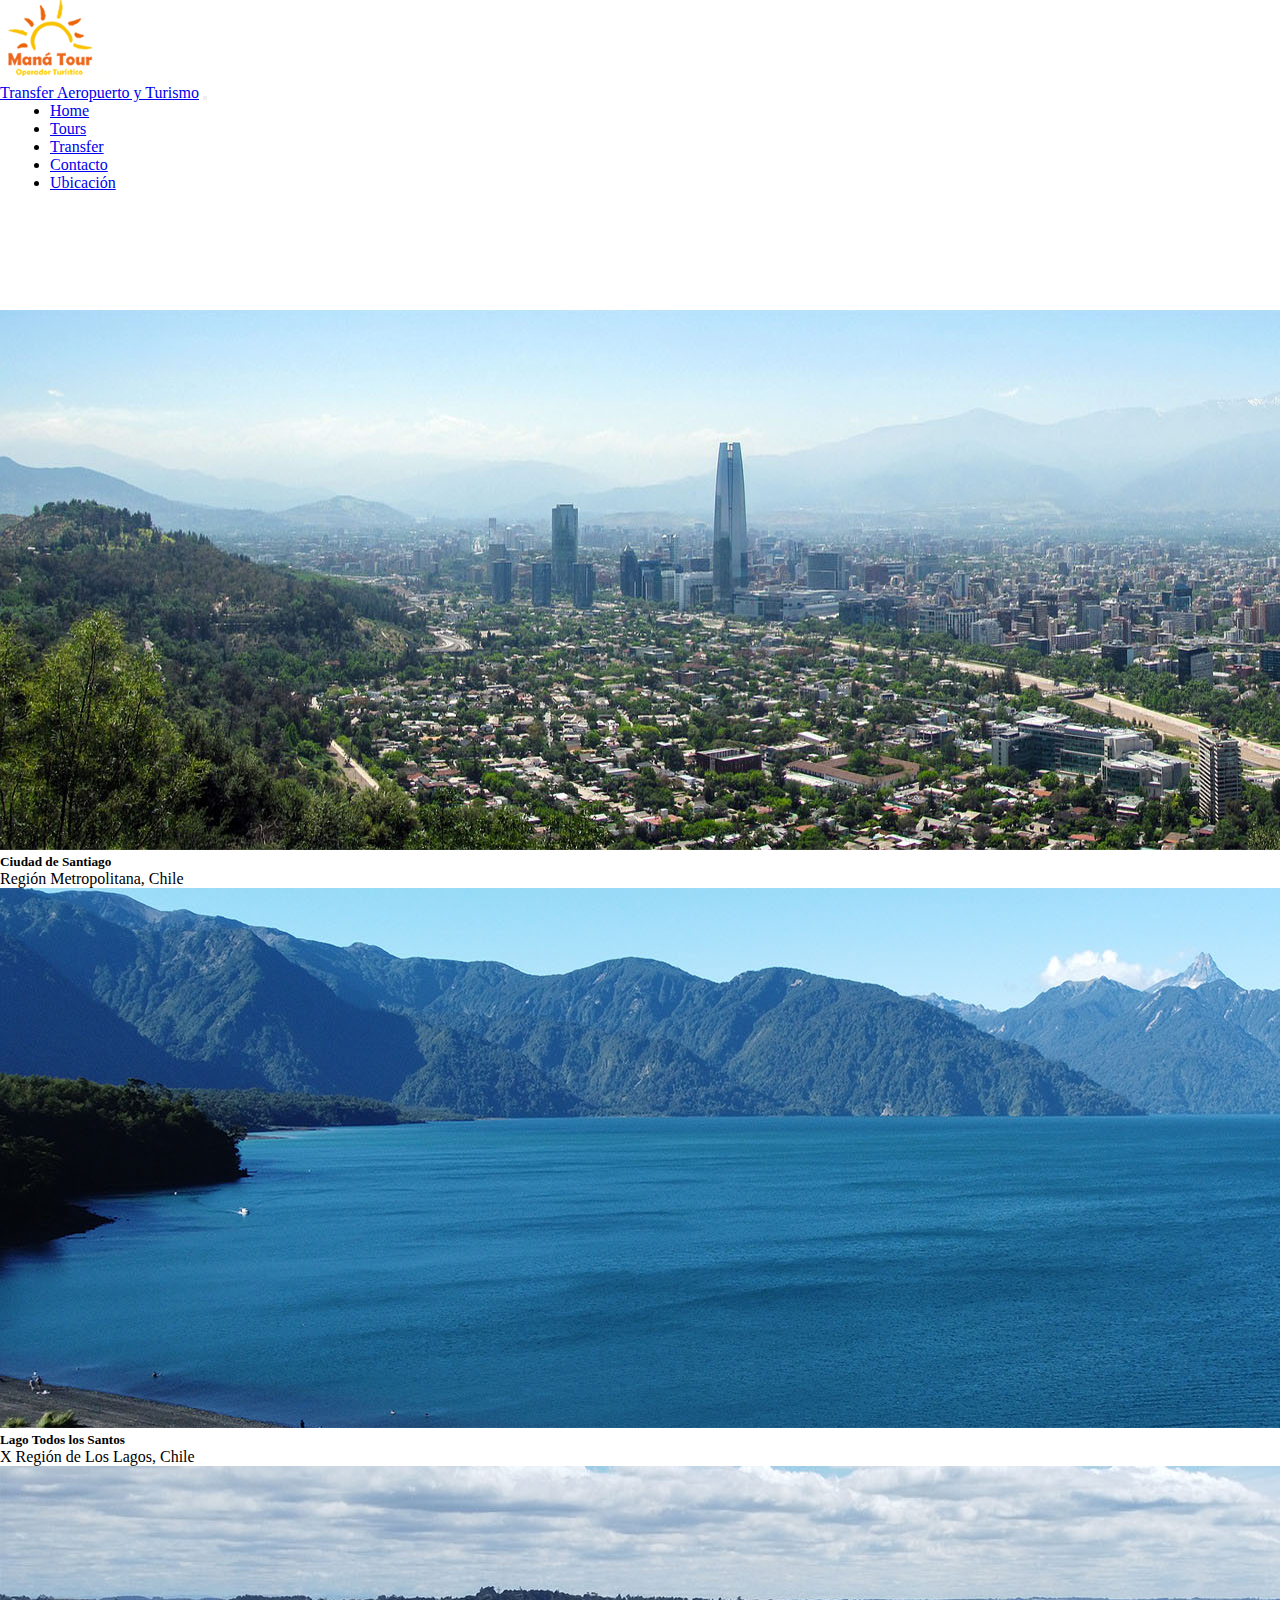
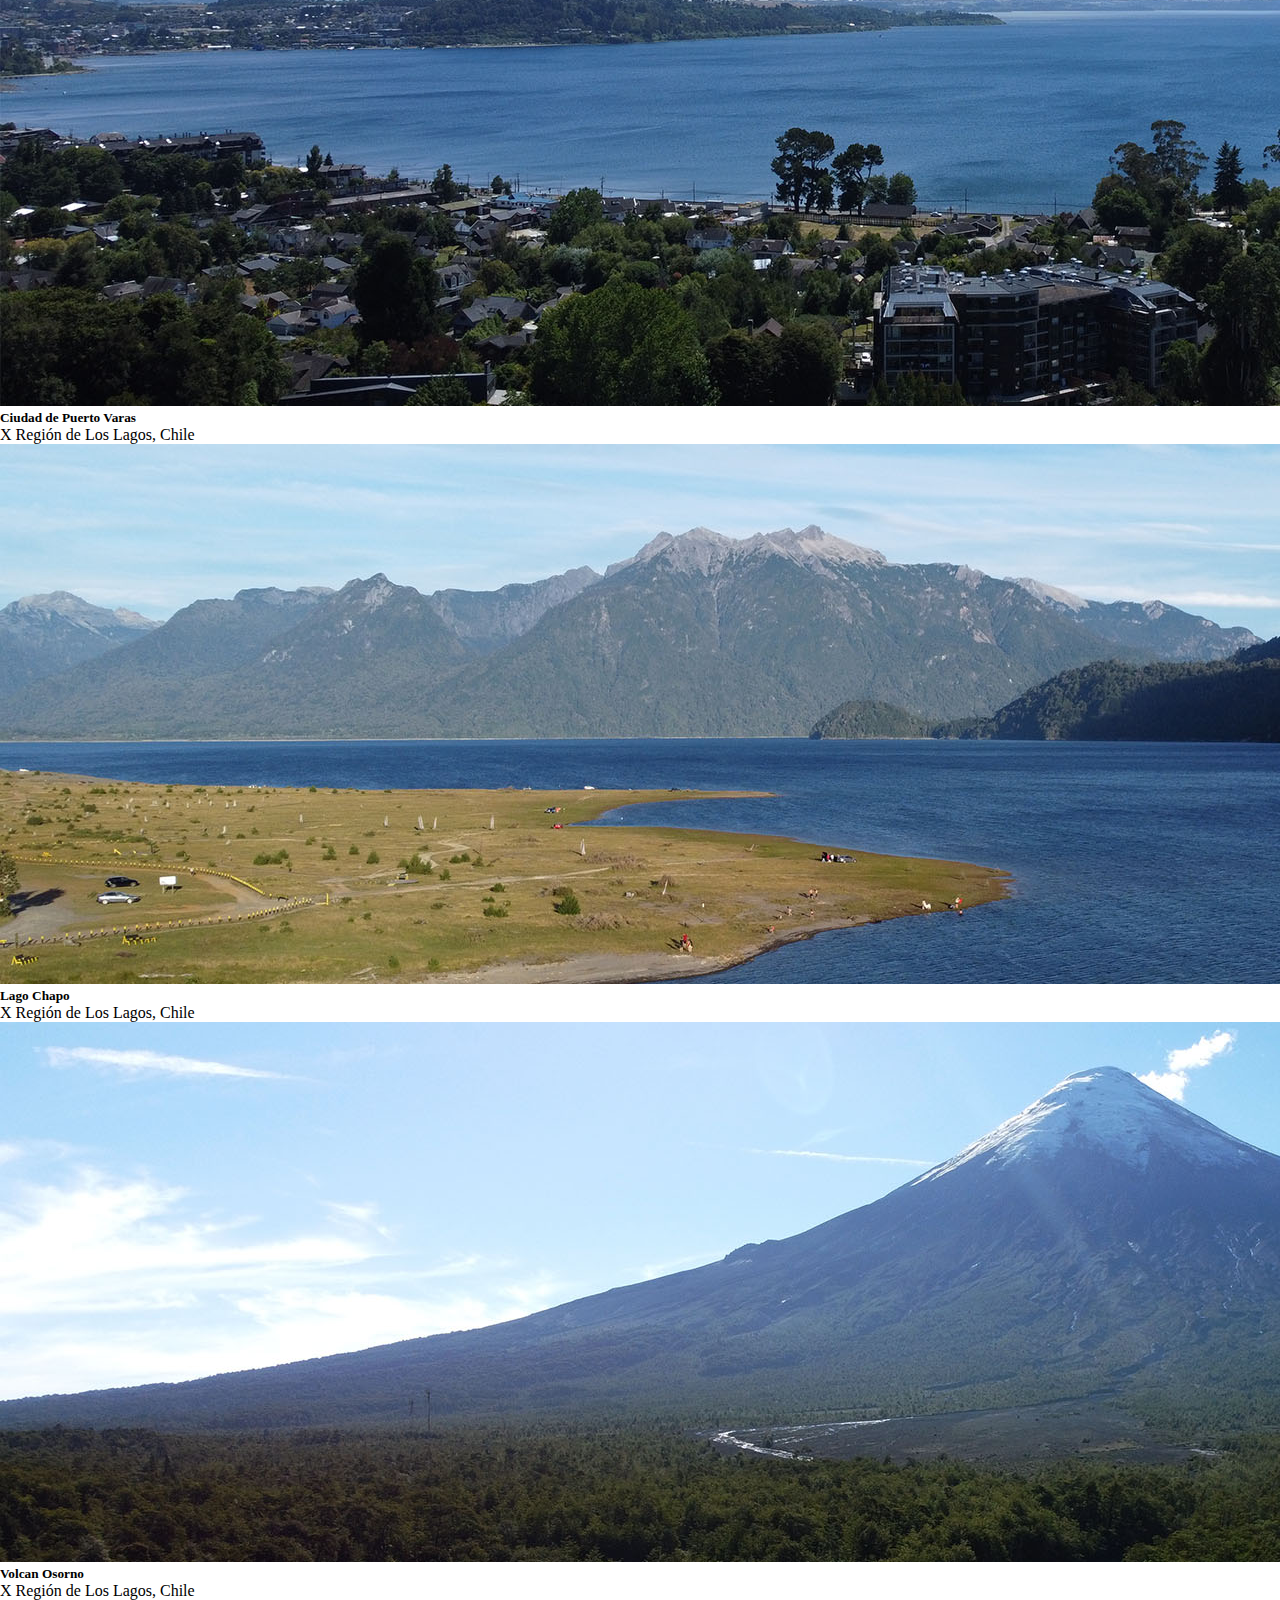
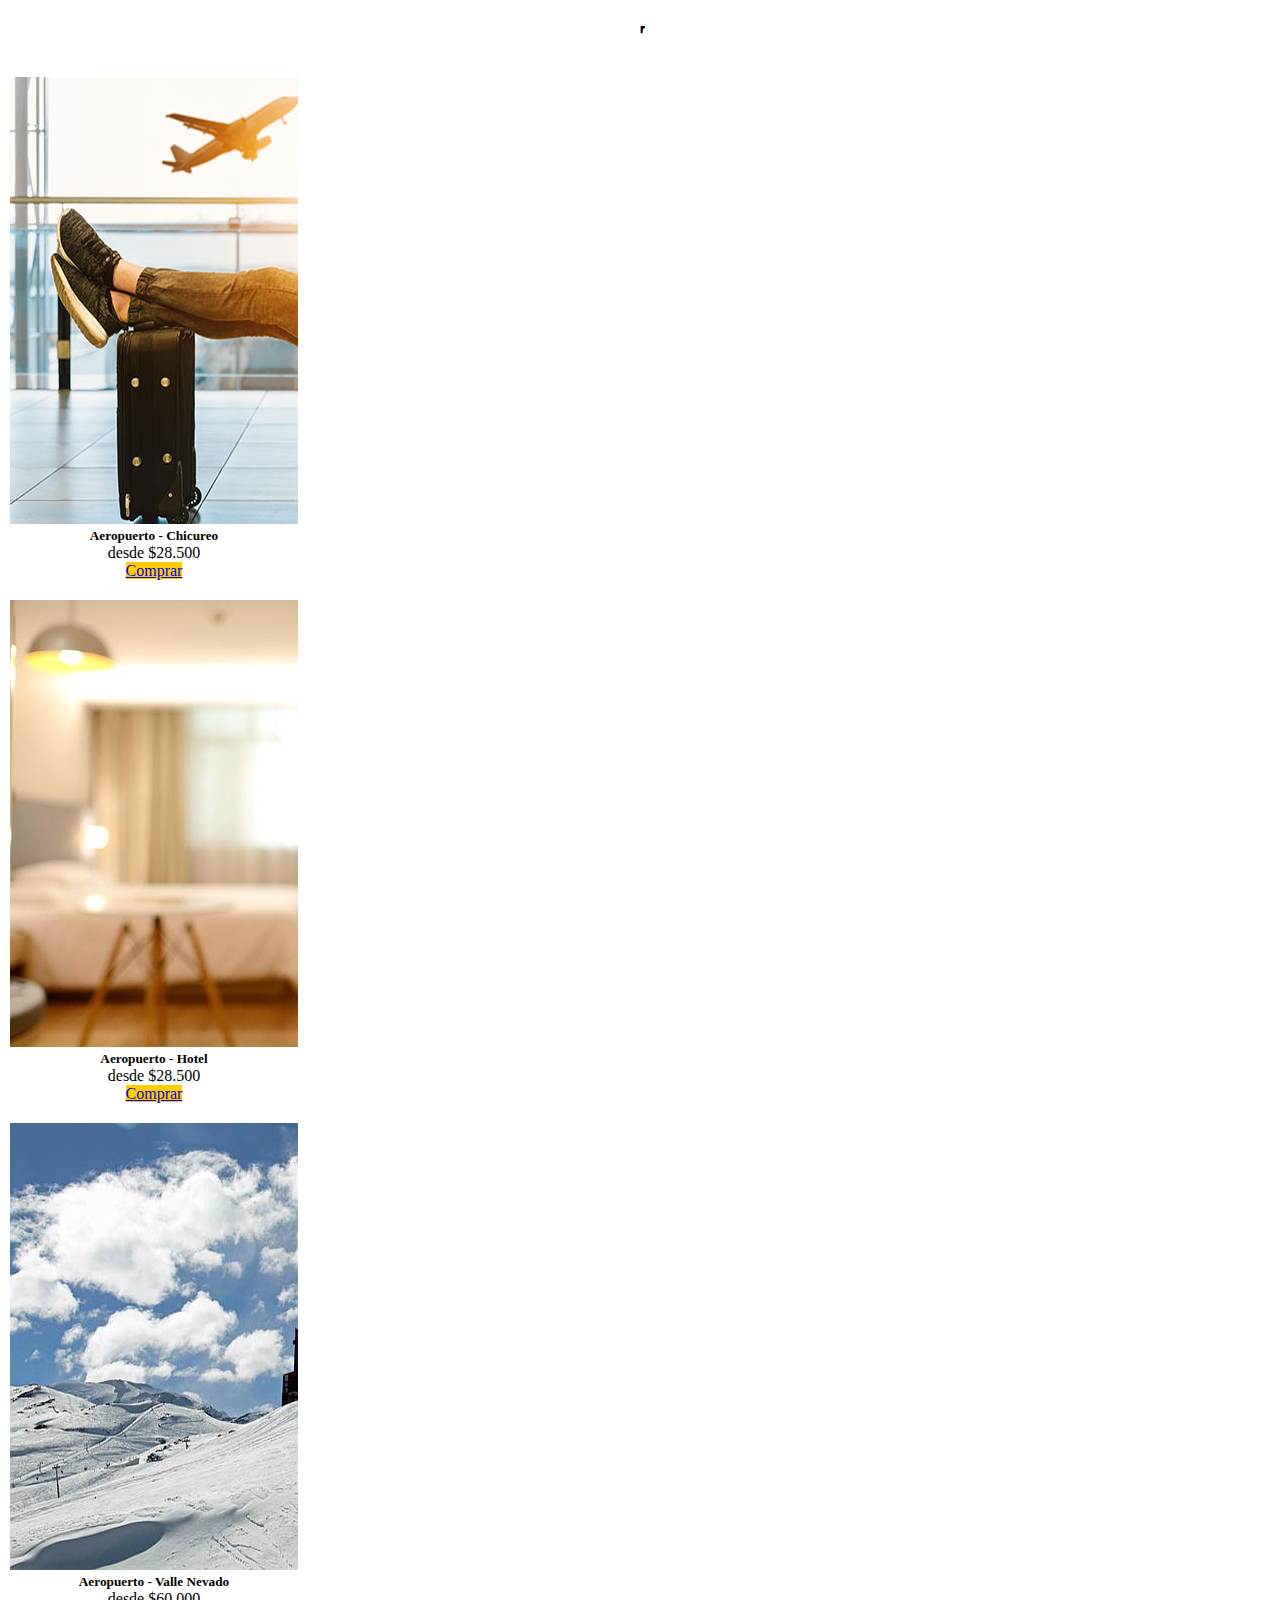
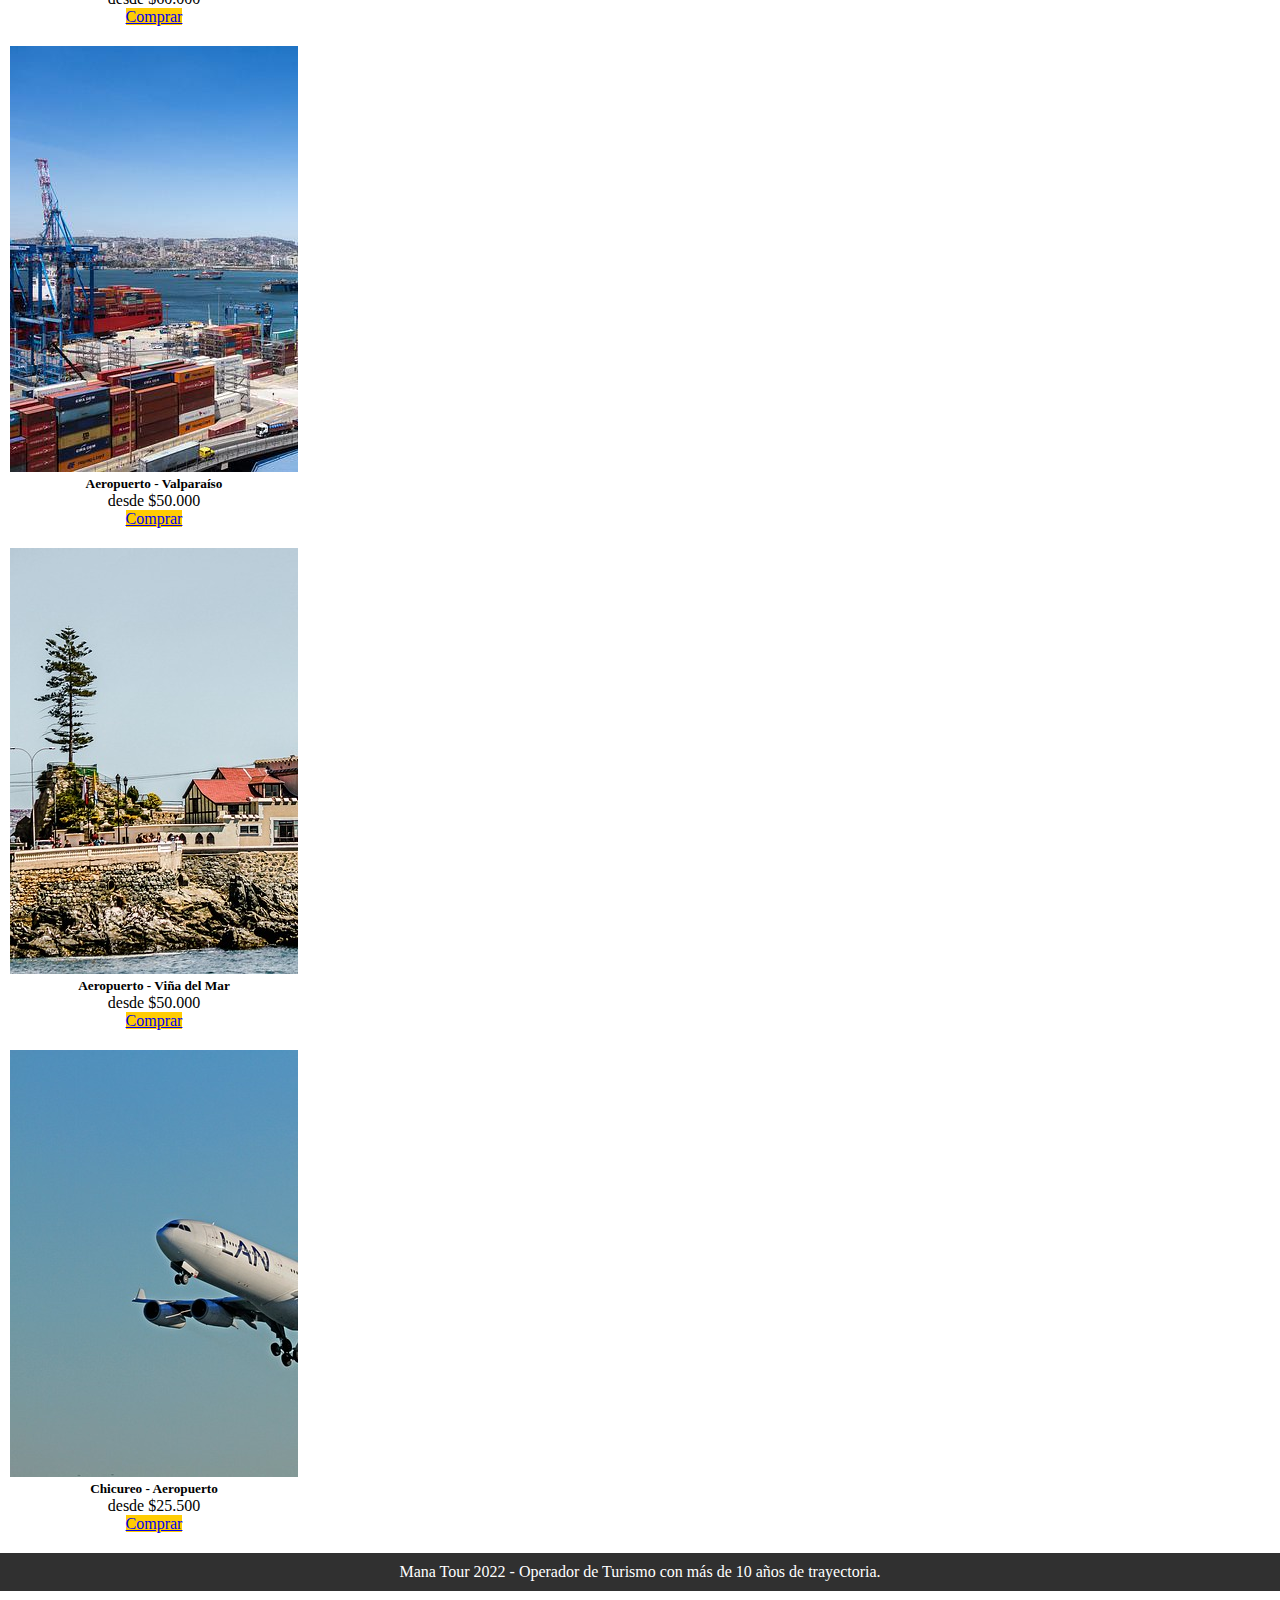
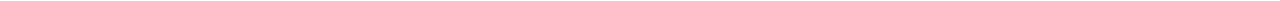
<file: page/transfer.html>
<!DOCTYPE html>
<html lang="es">

<head>
    <meta charset="UTF-8">
    <meta http-equiv="X-UA-Compatible" content="IE=edge">
    <meta name="viewport" content="width=device-width, initial-scale=1.0">
    <link rel="stylesheet" href="https://cdnjs.cloudflare.com/ajax/libs/font-awesome/6.1.1/css/all.min.css"
        integrity="sha512-KfkfwYDsLkIlwQp6LFnl8zNdLGxu9YAA1QvwINks4PhcElQSvqcyVLLD9aMhXd13uQjoXtEKNosOWaZqXgel0g=="
        crossorigin="anonymous" referrerpolicy="no-referrer" />
    <link rel="stylesheet" href="https://cdn.jsdelivr.net/npm/bootstrap@4.6.2/dist/css/bootstrap.min.css"
        integrity="sha384-xOolHFLEh07PJGoPkLv1IbcEPTNtaed2xpHsD9ESMhqIYd0nLMwNLD69Npy4HI+N" crossorigin="anonymous">
    <link rel="stylesheet" href="../css/estilo.css">
    <link rel="shortcut icon" href="/img/favicon.ico" type="image/x-icon">
    <title>Mana Tour</title>
</head>

<body class="gridContenedor">
    
    <header class="mainHeader">

    <!-- INICIO BARRA -->

    <nav class="navbar navbar-expand-md bg-light navbar-light">
        <!-- Brand -->

        <div class="logo">
            <img src="../img/logo_manatour.png" alt="ManaTour">
        </div>
        <a class="navbar-brand" href="#">Transfer Aeropuerto y Turismo</a>

        <!-- Toggler/collapsibe Button -->
        <button class="navbar-toggler" type="button" data-toggle="collapse" data-target="#collapsibleNavbar">
            <span class="navbar-toggler-icon"></span>
        </button>

        <!-- Navbar links -->
        <div class="collapse navbar-collapse" id="collapsibleNavbar">
            <ul class="navbar-nav">
                <li class="nav-item">
                    <a class="nav-link" href="../index.html">Home</a>
                </li>
                <li class="nav-item">
                    <a class="nav-link" href="./tours.html">Tours</a>
                </li>
                <li class="nav-item">
                    <a class="nav-link" href="#">Transfer</a>
                </li>
                <li class="nav-item">
                    <a class="nav-link" href="./contacto.html">Contacto</a>
                </li>
                <li class="nav-item">
                    <a class="nav-link" href="./ubicacion.html">Ubicación</a>
                </li>
            </ul>
        </div>
        <!-- Carro compra -->
        <div class="carro">
            <a href="#"><i class="fa-solid fa-cart-shopping text-dark"></i></a>
            <a href="#"><i class="fa-brands fa-whatsapp text-dark"></i></a>
        </div>

    </nav>

    <!-- FIN BARRA -->

    

    <!-- INICIO CARRUSEL -->


    <div id="demo" class="carousel slide carousel-fade" data-ride="carousel">

        <!-- Indicators -->
        <ul class="carousel-indicators">
            <li data-target="#demo" data-slide-to="0" class="active"></li>
            <li data-target="#demo" data-slide-to="1"></li>
            <li data-target="#demo" data-slide-to="2"></li>
            <li data-target="#demo" data-slide-to="3"></li>
            <li data-target="#demo" data-slide-to="4"></li>            
        </ul>

        <!-- The slideshow -->
        <div class="carousel-inner">
            <div class="carousel-item active">
                <img src="../img/chile_santiago1.jpg" class="img-fluid" alt="Santiago">
                <div class="carousel-caption d-md-block">
                    <h5>Ciudad de Santiago</h5>
                    <p>Región Metropolitana, Chile</p>
                </div>
            </div>
            <div class="carousel-item">
                <img src="../img/lago.jpg" class="img-fluid" alt="Todos los Santos">
                <div class="carousel-caption d-md-block">
                    <h5>Lago Todos los Santos</h5>
                    <p>X Región de Los Lagos, Chile</p>
                </div>
            </div>
            <div class="carousel-item">
                <img src="../img/pvaras.jpg" class="img-fluid" alt="Puerto Varas">
                <div class="carousel-caption d-md-block">
                    <h5>Ciudad de Puerto Varas</h5>
                    <p>X Región de Los Lagos, Chile</p>
                </div>
            </div>
            <div class="carousel-item">
                <img src="../img/lago_chapo.jpg" class="img-fluid" alt="Lago Chapo">
                <div class="carousel-caption d-md-block">
                    <h5>Lago Chapo</h5>
                    <p>X Región de Los Lagos, Chile</p>
                </div>
            </div>
            <div class="carousel-item">
                <img src="../img/volcan_osorno.jpg" class="img-fluid" alt="Lago Chapo">
                <div class="carousel-caption d-md-block">
                    <h5>Volcan Osorno</h5>
                    <p>X Región de Los Lagos, Chile</p>
                </div>
            </div>
        </div>

        <!-- Left and right controls -->
        <a class="carousel-control-prev" href="#demo" data-slide="prev">
            <span class="carousel-control-prev-icon"></span>
        </a>
        <a class="carousel-control-next" href="#demo" data-slide="next">
            <span class="carousel-control-next-icon"></span>
        </a>

    </div>
    <!-- FIN CARRUSEL -->

    </header>

    <main class="contenidoPrincipal">

    <!-- INICIO CARD -->
    <div class="container">
        <h2 class="display-4">Transfer</h2>
        <div class="row justify-content-center">
            <div class="col-med-4">
                <div class="card shadow" style="width: 18rem;">
                    <div class="inner">
                        <img src="../img/airport.jpg" class="card-img-top" alt="Aeropuerto">
                    </div>
                    <div class="card-body">
                        <h5 class="card-title">Aeropuerto - Chicureo</h5>
                        <p class="card-text">desde $28.500</p>
                        <a href="#" class="btn btn-warning">Comprar</a>
                    </div>
                </div>
            </div>

            <div class="col-med-4">
                <div class="card shadow" style="width: 18rem;">
                    <div class="inner">
                        <img src="../img/hotel.jpg" class="card-img-top" alt="Hotel">
                    </div>
                    <div class="card-body">
                        <h5 class="card-title">Aeropuerto - Hotel</h5>
                        <p class="card-text">desde $28.500</p>
                        <a href="#" class="btn btn-warning">Comprar</a>
                    </div>
                </div>
            </div>

            <div class="col-med-4">
                <div class="card shadow" style="width: 18rem;">
                    <div class="inner">
                        <img src="../img/valle-nevado.jpg" class="card-img-top" alt="Valle Nevado">
                    </div>
                    <div class="card-body">
                        <h5 class="card-title">Aeropuerto - Valle Nevado</h5>
                        <p class="card-text">desde $60.000</p>
                        <a href="#" class="btn btn-warning">Comprar</a>
                    </div>
                </div>
            </div>

            <div class="col-med-4">
                <div class="card shadow" style="width: 18rem;">
                    <div class="inner">
                        <img src="../img/valpo.jpg" class="card-img-top" alt="Valparaíso">
                    </div>
                    <div class="card-body">
                        <h5 class="card-title">Aeropuerto - Valparaíso</h5>
                        <p class="card-text">desde $50.000</p>
                        <a href="#" class="btn btn-warning">Comprar</a>
                    </div>
                </div>
            </div>

            <div class="col-med-4">
                <div class="card shadow" style="width: 18rem;">
                    <div class="inner">
                        <img src="../img/vina-del-mar.jpg" class="card-img-top" alt="Viña del Mar">
                    </div>
                    <div class="card-body">
                        <h5 class="card-title">Aeropuerto - Viña del Mar</h5>
                        <p class="card-text">desde $50.000</p>
                        <a href="#" class="btn btn-warning">Comprar</a>
                    </div>
                </div>
            </div>

            <div class="col-med-4">
                <div class="card shadow" style="width: 18rem;">
                    <div class="inner">
                        <img src="../img/lan-chile.jpg" class="card-img-top" alt="Aeropuerto">
                    </div>
                    <div class="card-body">
                        <h5 class="card-title">Chicureo - Aeropuerto</h5>
                        <p class="card-text">desde $25.500</p>
                        <a href="#" class="btn btn-warning">Comprar</a>
                    </div>
                </div>
            </div>


        </div>
    </div>
    <!-- FIN CARD -->

    </main>

    <footer class="footer">
        <p>Mana Tour 2022 - Operador de Turismo con más de 10 años de trayectoria.</p>        
        <div class="redes">
            <a href="#"><i class="fa-brands fa-instagram"></i></a>
            <a href="#"><i class="fa-brands fa-facebook"></i></a>
            <a href="#"><i class="fa-brands fa-twitter"></i></a>
            <a href="#"><i class="fa-brands fa-whatsapp"></i></a>
        </div>
    </footer>

    <script src="https://cdn.jsdelivr.net/npm/jquery@3.5.1/dist/jquery.slim.min.js"
        integrity="sha384-DfXdz2htPH0lsSSs5nCTpuj/zy4C+OGpamoFVy38MVBnE+IbbVYUew+OrCXaRkfj"
        crossorigin="anonymous"></script>
    <script src="https://cdn.jsdelivr.net/npm/popper.js@1.16.1/dist/umd/popper.min.js"
        integrity="sha384-9/reFTGAW83EW2RDu2S0VKaIzap3H66lZH81PoYlFhbGU+6BZp6G7niu735Sk7lN"
        crossorigin="anonymous"></script>
    <script src="https://cdn.jsdelivr.net/npm/bootstrap@4.6.2/dist/js/bootstrap.min.js"
        integrity="sha384-+sLIOodYLS7CIrQpBjl+C7nPvqq+FbNUBDunl/OZv93DB7Ln/533i8e/mZXLi/P+"
        crossorigin="anonymous"></script>

</body>

</html>
</file>
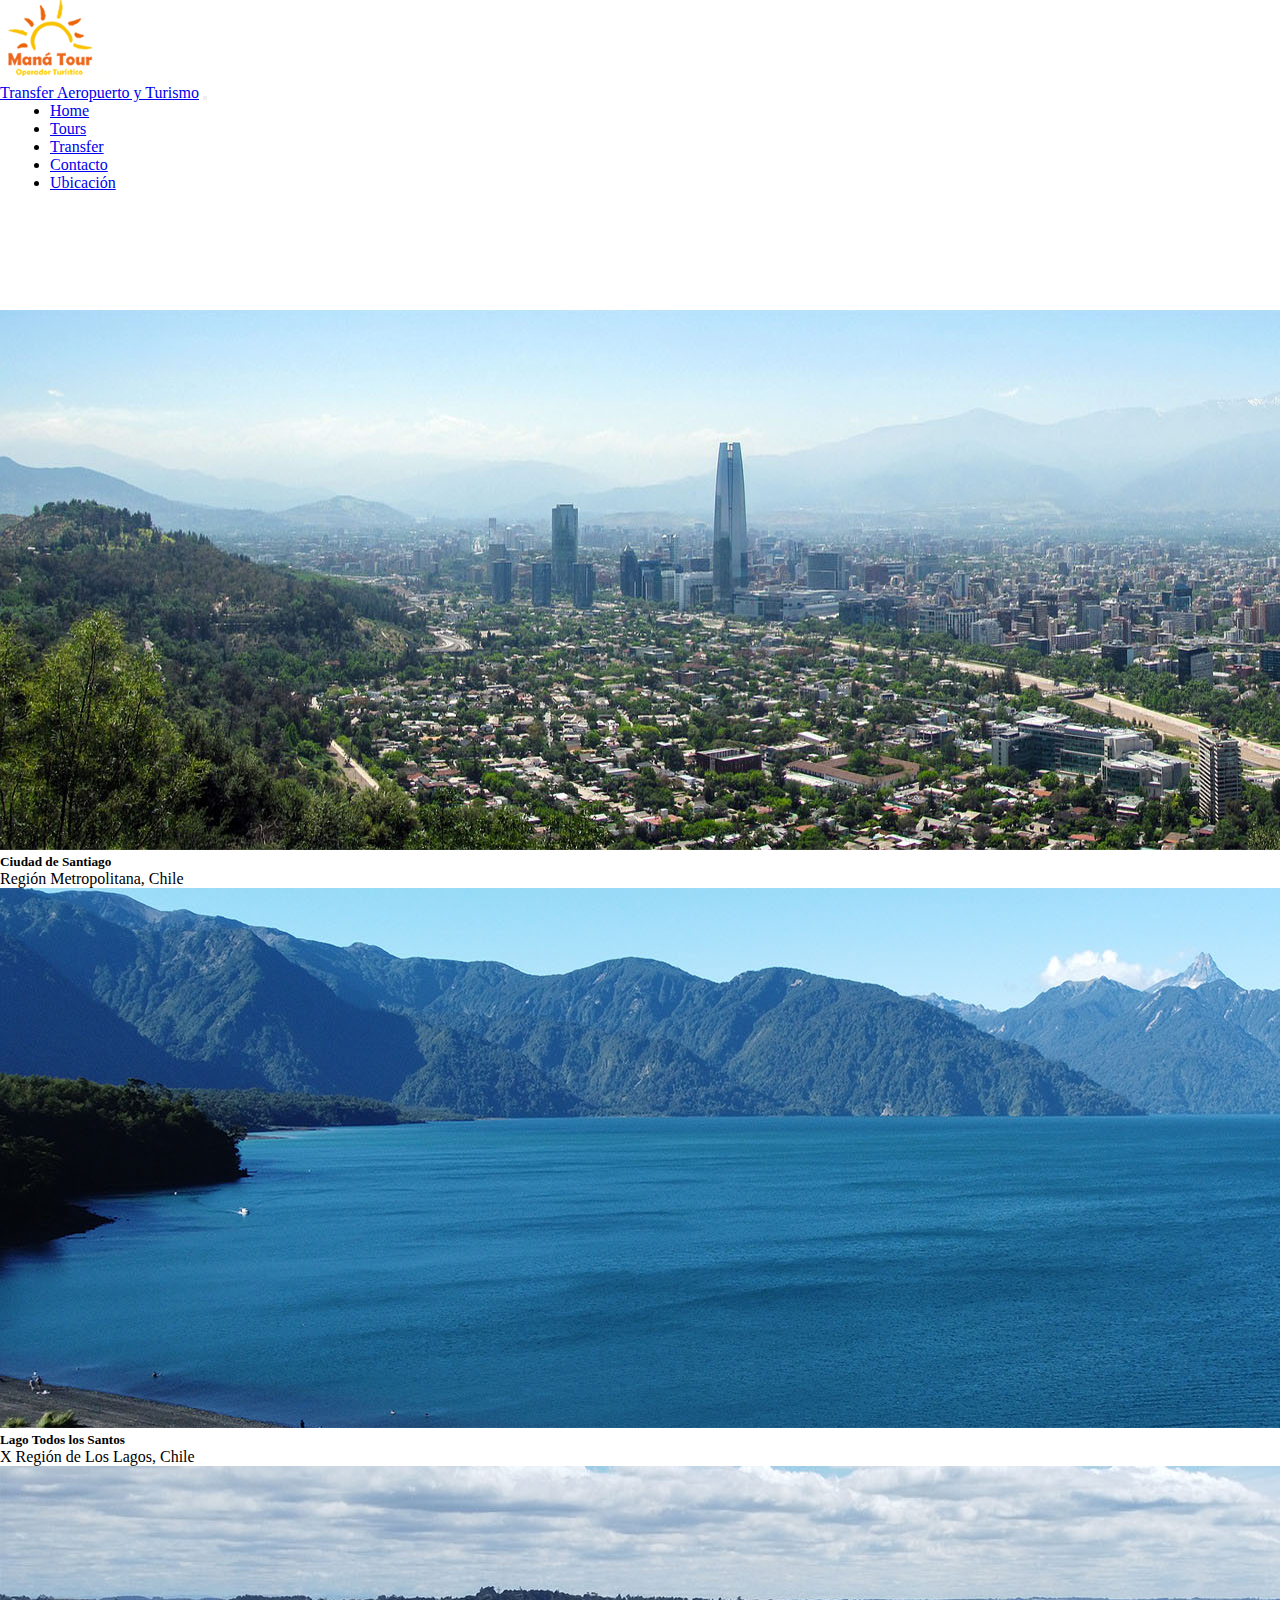
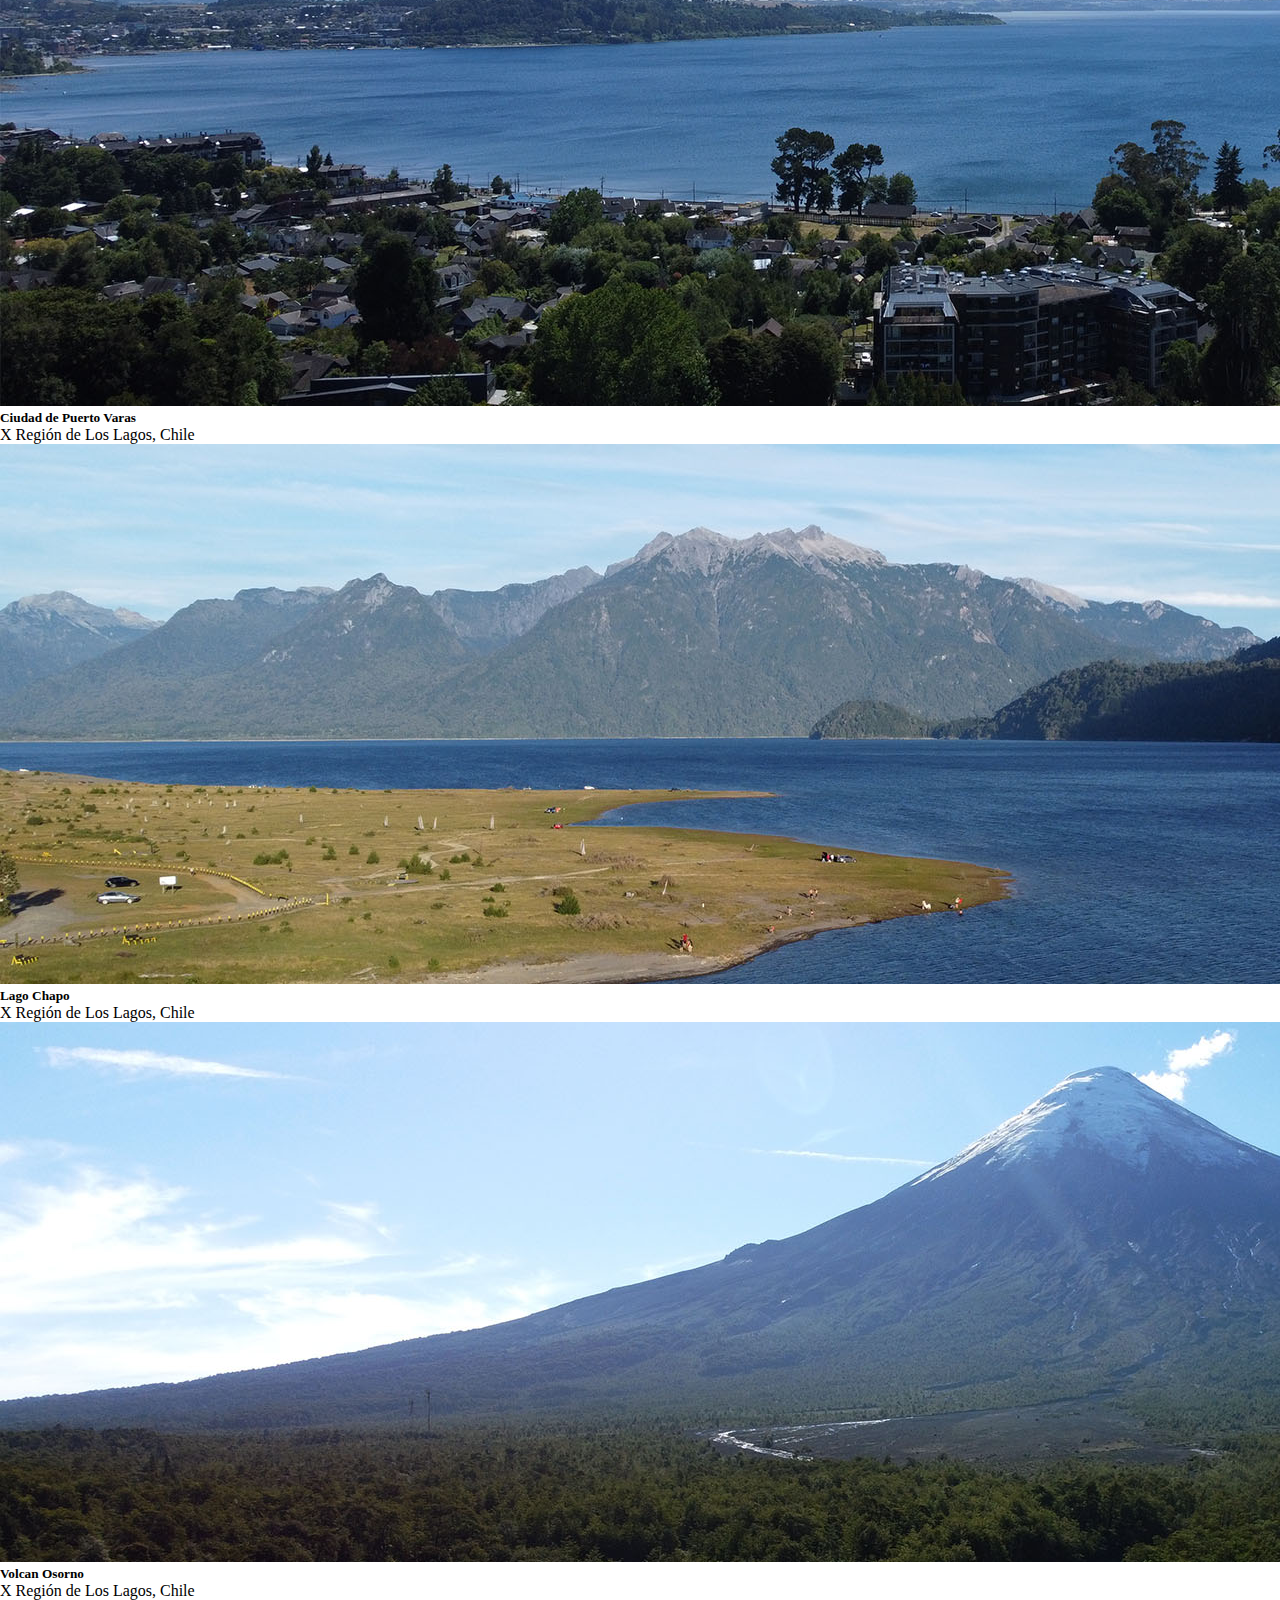
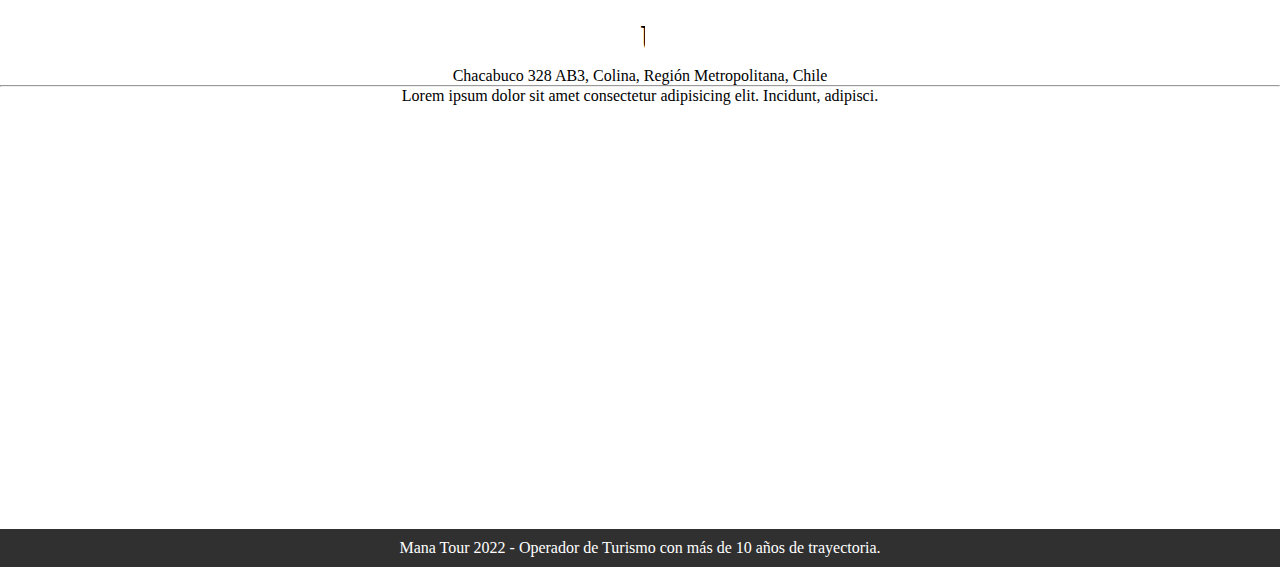
<file: page/ubicacion.html>
<!DOCTYPE html>
<html lang="es">

<head>
    <meta charset="UTF-8">
    <meta http-equiv="X-UA-Compatible" content="IE=edge">
    <meta name="viewport" content="width=device-width, initial-scale=1.0">
    <link rel="stylesheet" href="https://cdnjs.cloudflare.com/ajax/libs/font-awesome/6.1.1/css/all.min.css"
        integrity="sha512-KfkfwYDsLkIlwQp6LFnl8zNdLGxu9YAA1QvwINks4PhcElQSvqcyVLLD9aMhXd13uQjoXtEKNosOWaZqXgel0g=="
        crossorigin="anonymous" referrerpolicy="no-referrer" />
    <link rel="stylesheet" href="https://cdn.jsdelivr.net/npm/bootstrap@4.6.2/dist/css/bootstrap.min.css"
        integrity="sha384-xOolHFLEh07PJGoPkLv1IbcEPTNtaed2xpHsD9ESMhqIYd0nLMwNLD69Npy4HI+N" crossorigin="anonymous">
    <link rel="stylesheet" href="../css/estilo.css">
    <link rel="shortcut icon" href="/img/favicon.ico" type="image/x-icon">
    <title>Mana Tour</title>
</head>

<body class="gridContenedor">

    <header class="mainHeader">

        <!-- INICIO BARRA -->

        <nav class="navbar navbar-expand-md bg-light navbar-light">
            <!-- Brand -->

            <div class="logo">
                <img src="../img/logo_manatour.png" alt="ManaTour">
            </div>
            <a class="navbar-brand" href="#">Transfer Aeropuerto y Turismo</a>

            <!-- Toggler/collapsibe Button -->
            <button class="navbar-toggler" type="button" data-toggle="collapse" data-target="#collapsibleNavbar">
                <span class="navbar-toggler-icon"></span>
            </button>

            <!-- Navbar links -->
            <div class="collapse navbar-collapse" id="collapsibleNavbar">
                <ul class="navbar-nav">
                    <li class="nav-item">
                        <a class="nav-link" href="../index.html">Home</a>
                    </li>
                    <li class="nav-item">
                        <a class="nav-link" href="./tours.html">Tours</a>
                    </li>
                    <li class="nav-item">
                        <a class="nav-link" href="./transfer.html">Transfer</a>
                    </li>
                    <li class="nav-item">
                        <a class="nav-link" href="./contacto.html">Contacto</a>
                    </li>
                    <li class="nav-item">
                        <a class="nav-link" href="#">Ubicación</a>
                    </li>
                </ul>
            </div>
            <!-- Carro compra -->
            <div class="carro">
                <a href="#"><i class="fa-solid fa-cart-shopping text-dark"></i></a>
                <a href="#"><i class="fa-brands fa-whatsapp text-dark"></i></a>
            </div>

        </nav>

        <!-- FIN BARRA -->



        <!-- INICIO CARRUSEL -->


        <div id="demo" class="carousel slide carousel-fade" data-ride="carousel">

            <!-- Indicators -->
            <ul class="carousel-indicators">
                <li data-target="#demo" data-slide-to="0" class="active"></li>
                <li data-target="#demo" data-slide-to="1"></li>
                <li data-target="#demo" data-slide-to="2"></li>
                <li data-target="#demo" data-slide-to="3"></li>
                <li data-target="#demo" data-slide-to="4"></li>
            </ul>

            <!-- The slideshow -->
            <div class="carousel-inner">
                <div class="carousel-item active">
                    <img src="../img/chile_santiago1.jpg" class="img-fluid" alt="Santiago">
                    <div class="carousel-caption d-md-block">
                        <h5>Ciudad de Santiago</h5>
                        <p>Región Metropolitana, Chile</p>
                    </div>
                </div>
                <div class="carousel-item">
                    <img src="../img/lago.jpg" class="img-fluid" alt="Todos los Santos">
                    <div class="carousel-caption d-md-block">
                        <h5>Lago Todos los Santos</h5>
                        <p>X Región de Los Lagos, Chile</p>
                    </div>
                </div>
                <div class="carousel-item">
                    <img src="../img/pvaras.jpg" class="img-fluid" alt="Puerto Varas">
                    <div class="carousel-caption d-md-block">
                        <h5>Ciudad de Puerto Varas</h5>
                        <p>X Región de Los Lagos, Chile</p>
                    </div>
                </div>
                <div class="carousel-item">
                    <img src="../img/lago_chapo.jpg" class="img-fluid" alt="Lago Chapo">
                    <div class="carousel-caption d-md-block">
                        <h5>Lago Chapo</h5>
                        <p>X Región de Los Lagos, Chile</p>
                    </div>
                </div>
                <div class="carousel-item">
                    <img src="../img/volcan_osorno.jpg" class="img-fluid" alt="Lago Chapo">
                    <div class="carousel-caption d-md-block">
                        <h5>Volcan Osorno</h5>
                        <p>X Región de Los Lagos, Chile</p>
                    </div>
                </div>
            </div>

            <!-- Left and right controls -->
            <a class="carousel-control-prev" href="#demo" data-slide="prev">
                <span class="carousel-control-prev-icon"></span>
            </a>
            <a class="carousel-control-next" href="#demo" data-slide="next">
                <span class="carousel-control-next-icon"></span>
            </a>

        </div>
        <!-- FIN CARRUSEL -->

    </header>


    <main class="contenidoPrincipal">


        <div class="container">

            <div class="jumbotron jumbotron-fluid">
                <div class="container">
                    <h1 class="display-4">Ubicación</h1>
                    <p class="lead">Chacabuco 328 AB3, Colina, Región Metropolitana, Chile</p>
                    <hr class="my-4">
                    <p>Lorem ipsum dolor sit amet consectetur adipisicing elit. Incidunt, adipisci.</p>
                </div>
            </div>

            <iframe
                src="https://www.google.com/maps/embed?pb=!1m18!1m12!1m3!1d3338.4715913298587!2d-70.67975688427082!3d-33.201730792177614!2m3!1f0!2f0!3f0!3m2!1i1024!2i768!4f13.1!3m3!1m2!1s0x9662bbae28269bdb%3A0xb361454a8d185f2e!2sMan%C3%A1%20Tour!5e0!3m2!1ses!2scl!4v1655345115854!5m2!1ses!2scl"
                width="auto" height="400" style="border:0;" allowfullscreen="" loading="lazy"
                referrerpolicy="no-referrer-when-downgrade"></iframe>

        </div>


    </main>

    <footer class="footer">
        <p>Mana Tour 2022 - Operador de Turismo con más de 10 años de trayectoria.</p>
        <div class="redes">
            <a href="#"><i class="fa-brands fa-instagram"></i></a>
            <a href="#"><i class="fa-brands fa-facebook"></i></a>
            <a href="#"><i class="fa-brands fa-twitter"></i></a>
            <a href="#"><i class="fa-brands fa-whatsapp"></i></a>
        </div>
    </footer>

    <script src="https://cdn.jsdelivr.net/npm/jquery@3.5.1/dist/jquery.slim.min.js"
        integrity="sha384-DfXdz2htPH0lsSSs5nCTpuj/zy4C+OGpamoFVy38MVBnE+IbbVYUew+OrCXaRkfj"
        crossorigin="anonymous"></script>
    <script src="https://cdn.jsdelivr.net/npm/popper.js@1.16.1/dist/umd/popper.min.js"
        integrity="sha384-9/reFTGAW83EW2RDu2S0VKaIzap3H66lZH81PoYlFhbGU+6BZp6G7niu735Sk7lN"
        crossorigin="anonymous"></script>
    <script src="https://cdn.jsdelivr.net/npm/bootstrap@4.6.2/dist/js/bootstrap.min.js"
        integrity="sha384-+sLIOodYLS7CIrQpBjl+C7nPvqq+FbNUBDunl/OZv93DB7Ln/533i8e/mZXLi/P+"
        crossorigin="anonymous"></script>

</body>

</html>
</file>
<file: css/estilo.css>
* {
    padding: 0;
    margin: 0;
    box-sizing: border-box;
}

.logo img {
    height: 80px;
}

.navbar a {
    font-size: 16px;
}

.navbar-nav {
    margin-left: 50px;    
}

.carro i {    
    font-size: 25px;
    padding: 10px;
}

/* INICIO ANIMACION TEXTO */

.display-4 {
    width: 0;
    overflow: hidden;
    white-space: nowrap;
    font-size: 40px;
    padding: 5px;
    margin: 0 auto;
    animation: typing 3s steps(38) 1s 1 normal both, blink 1s steps(1) infinite;
}
@keyframes typing {
    from {
      width: 0;
    }
    to {
      width: 100%;
    }
}
@keyframes blink {
    50% {
      border-color: transparent;
    }
}

/* FIN ANIMACION TEXTO */


.container {
    text-align: center;       
    margin-top: 10px;
    margin-bottom: 10px;
}

.col-med-4 {
    padding: 10px;
}

.inner {
    overflow: hidden;
}

.inner img {
    transition: all 1s ease;  /*transicion*/
}

.inner:hover img {
    transform: scale(1.3);    /*transformacion*/
    opacity: 0.5;    
}

.btn-warning {
    background-color: rgb(255, 204, 3)
}

.testimonials {
    padding-top: 3rem;
    padding-bottom: 3rem;
}
.testimonials .testimonial-item {
    max-width: 18rem;
}
.testimonials .testimonial-item img {
    max-width: 12rem;   
    box-shadow: 0px 8px 8px 0px #7b7e81;    
}


.testimonial-item img {
    opacity: 0.6;
    transition: all 1s ease;  /*transicion*/
}

.testimonial-item:hover img {     
    opacity: 1;    
}

.footer {    
    height: auto;
    background-color: rgb(48, 48, 48);    
    text-align: center;
    color: white;    
}

footer p {
    font-size: 16px;    
    margin-bottom: 10px;
    padding: 10px;
}

footer i{
    font-size: 25px;
    letter-spacing: 20px;
    margin-bottom: 10px;
}

footer a{
    color: white;
}

.container form {
    margin-left: 20px;
}

.form-floating {
    text-align: left;
}

.jumbotron {
    background-color: white;
}
</file>
